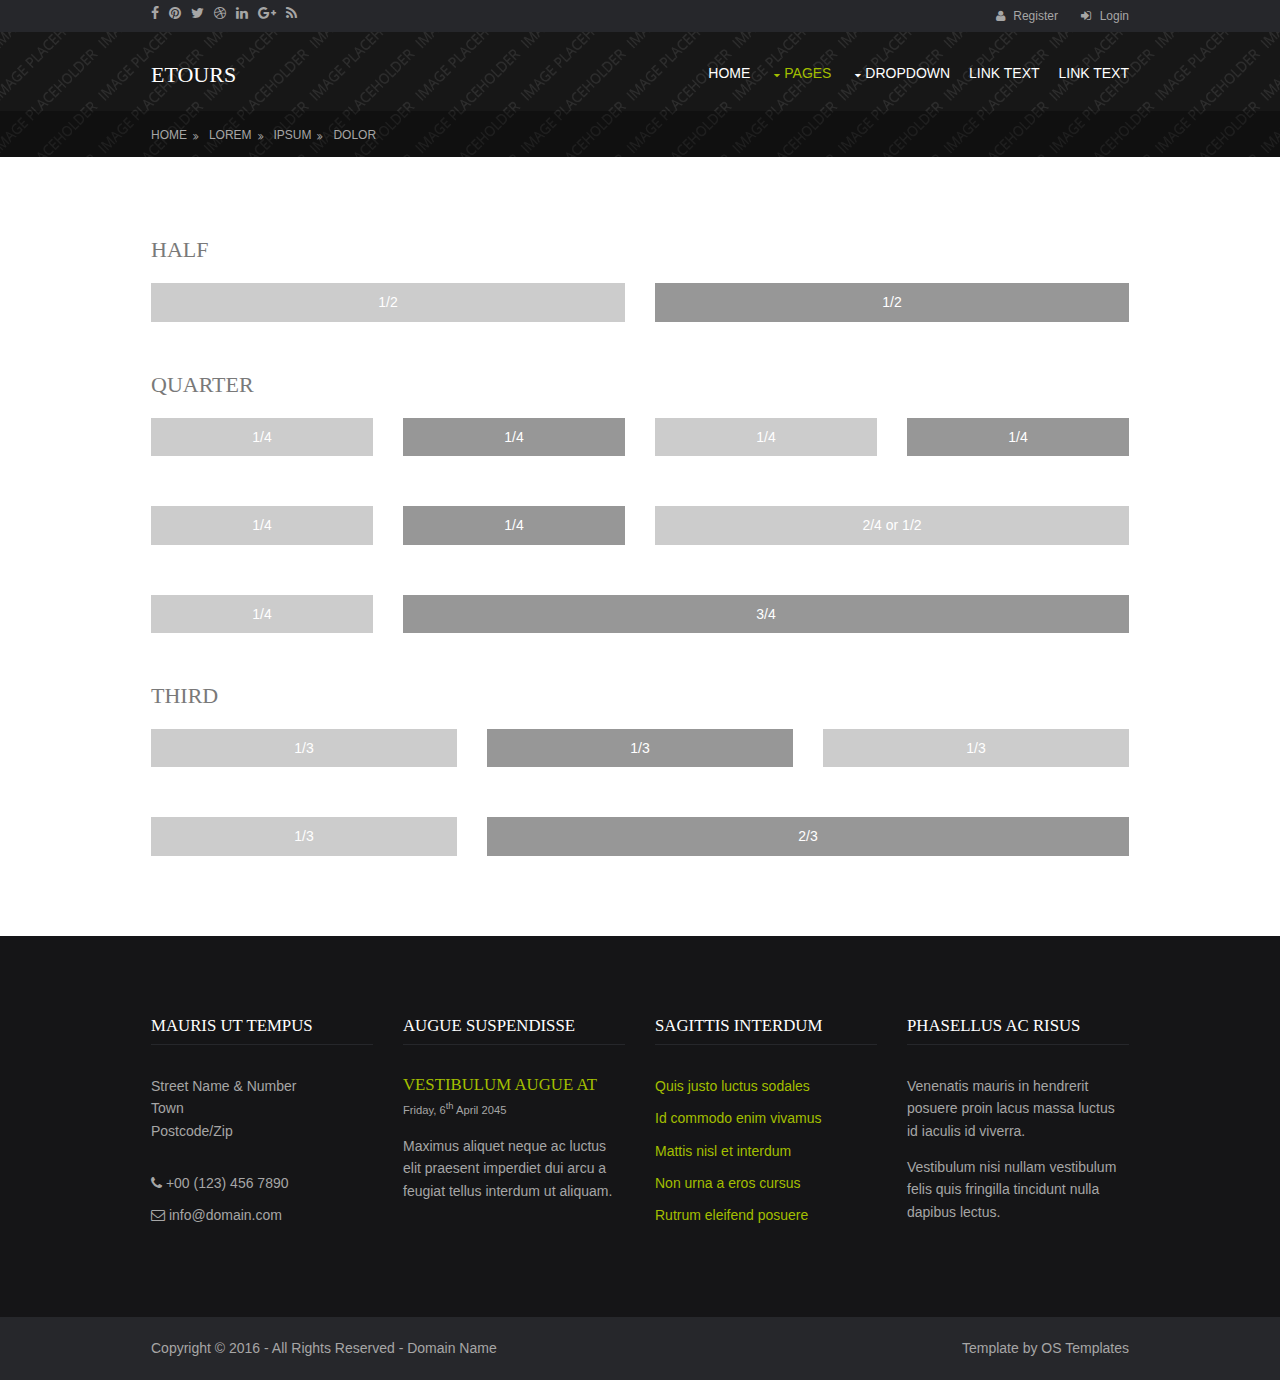
<file: static/pages/basic-grid.html>
<!DOCTYPE html>
<!--
Template Name: Etours
Author: <a href="http://www.os-templates.com/">OS Templates</a>
Author URI: http://www.os-templates.com/
Licence: Free to use under our free template licence terms
Licence URI: http://www.os-templates.com/template-terms
-->
<html>
<head>
<title>Etours | Pages | Basic Grid</title>
<meta charset="utf-8">
<meta name="viewport" content="width=device-width, initial-scale=1.0, maximum-scale=1.0, user-scalable=no">
<link href="../layout/styles/layout.css" rel="stylesheet" type="text/css" media="all">
<style type="text/css">
/* DEMO ONLY */
.container .demo{text-align:center;}
.container .demo div{padding:8px 0;}
.container .demo div:nth-child(odd){color:#FFFFFF; background:#CCCCCC;}
.container .demo div:nth-child(even){color:#FFFFFF; background:#979797;}
@media screen and (max-width:900px){.container .demo div{margin-bottom:0;}}
/* DEMO ONLY */
</style>
</head>
<body id="top">
<!-- ################################################################################################ -->
<!-- ################################################################################################ -->
<!-- ################################################################################################ -->
<div class="wrapper row0">
  <div id="topbar" class="hoc clear"> 
    <!-- ################################################################################################ -->
    <div class="fl_left">
      <ul class="faico clear">
        <li><a class="faicon-facebook" href="#"><i class="fa fa-facebook"></i></a></li>
        <li><a class="faicon-pinterest" href="#"><i class="fa fa-pinterest"></i></a></li>
        <li><a class="faicon-twitter" href="#"><i class="fa fa-twitter"></i></a></li>
        <li><a class="faicon-dribble" href="#"><i class="fa fa-dribbble"></i></a></li>
        <li><a class="faicon-linkedin" href="#"><i class="fa fa-linkedin"></i></a></li>
        <li><a class="faicon-google-plus" href="#"><i class="fa fa-google-plus"></i></a></li>
        <li><a class="faicon-rss" href="#"><i class="fa fa-rss"></i></a></li>
      </ul>
    </div>
    <div class="fl_right">
      <ul class="nospace inline pushright">
        <li><i class="fa fa-user"></i> <a href="#">Register</a></li>
        <li><i class="fa fa-sign-in"></i> <a href="#">Login</a></li>
      </ul>
    </div>
    <!-- ################################################################################################ -->
  </div>
</div>
<!-- ################################################################################################ -->
<!-- ################################################################################################ -->
<!-- ################################################################################################ -->
<!-- Top Background Image Wrapper -->
<div class="bgded overlay" style="background-image:url('../images/demo/backgrounds/01.png');"> 
  <!-- ################################################################################################ -->
  <div class="wrapper row1">
    <header id="header" class="hoc clear"> 
      <!-- ################################################################################################ -->
      <div id="logo" class="fl_left">
        <h1><a href="../index.html">Etours</a></h1>
      </div>
      <nav id="mainav" class="fl_right">
        <ul class="clear">
          <li><a href="../index.html">Home</a></li>
          <li class="active"><a class="drop" href="#">Pages</a>
            <ul>
              <li><a href="gallery.html">Gallery</a></li>
              <li><a href="full-width.html">Full Width</a></li>
              <li><a href="sidebar-left.html">Sidebar Left</a></li>
              <li><a href="sidebar-right.html">Sidebar Right</a></li>
              <li class="active"><a href="basic-grid.html">Basic Grid</a></li>
            </ul>
          </li>
          <li><a class="drop" href="#">Dropdown</a>
            <ul>
              <li><a href="#">Level 2</a></li>
              <li><a class="drop" href="#">Level 2 + Drop</a>
                <ul>
                  <li><a href="#">Level 3</a></li>
                  <li><a href="#">Level 3</a></li>
                  <li><a href="#">Level 3</a></li>
                </ul>
              </li>
              <li><a href="#">Level 2</a></li>
            </ul>
          </li>
          <li><a href="#">Link Text</a></li>
          <li><a href="#">Link Text</a></li>
        </ul>
      </nav>
      <!-- ################################################################################################ -->
    </header>
  </div>
  <!-- ################################################################################################ -->
  <!-- ################################################################################################ -->
  <!-- ################################################################################################ -->
  <div class="wrapper row2">
    <div id="breadcrumb" class="hoc clear"> 
      <!-- ################################################################################################ -->
      <ul>
        <li><a href="#">Home</a></li>
        <li><a href="#">Lorem</a></li>
        <li><a href="#">Ipsum</a></li>
        <li><a href="#">Dolor</a></li>
      </ul>
      <!-- ################################################################################################ -->
    </div>
  </div>
  <!-- ################################################################################################ -->
</div>
<!-- End Top Background Image Wrapper -->
<!-- ################################################################################################ -->
<!-- ################################################################################################ -->
<!-- ################################################################################################ -->
<div class="wrapper row3">
  <main class="hoc container clear"> 
    <!-- main body -->
    <!-- ################################################################################################ -->
    <div class="content"> 
      <!-- ################################################################################################ -->
      <h2>Half</h2>
      <!-- ################################################################################################ -->
      <div class="group btmspace-50 demo">
        <div class="one_half first">1/2</div>
        <div class="one_half">1/2</div>
      </div>
      <!-- ################################################################################################ -->
      <h2>Quarter</h2>
      <!-- ################################################################################################ -->
      <div class="group btmspace-50 demo">
        <div class="one_quarter first">1/4</div>
        <div class="one_quarter">1/4</div>
        <div class="one_quarter">1/4</div>
        <div class="one_quarter">1/4</div>
      </div>
      <div class="group btmspace-50 demo">
        <div class="one_quarter first">1/4</div>
        <div class="one_quarter">1/4</div>
        <div class="two_quarter">2/4 or 1/2</div>
      </div>
      <div class="group btmspace-50 demo">
        <div class="one_quarter first">1/4</div>
        <div class="three_quarter">3/4</div>
      </div>
      <!-- ################################################################################################ -->
      <h2>Third</h2>
      <!-- ################################################################################################ -->
      <div class="group btmspace-50 demo">
        <div class="one_third first">1/3</div>
        <div class="one_third">1/3</div>
        <div class="one_third">1/3</div>
      </div>
      <div class="group demo">
        <div class="one_third first">1/3</div>
        <div class="two_third">2/3</div>
      </div>
      <!-- ################################################################################################ -->
    </div>
    <!-- ################################################################################################ -->
    <!-- / main body -->
    <div class="clear"></div>
  </main>
</div>
<!-- ################################################################################################ -->
<!-- ################################################################################################ -->
<!-- ################################################################################################ -->
<div class="wrapper row4">
  <footer id="footer" class="hoc clear"> 
    <!-- ################################################################################################ -->
    <div class="one_quarter first">
      <h6 class="title">Mauris ut tempus</h6>
      <address class="btmspace-30">
      Street Name &amp; Number<br>
      Town<br>
      Postcode/Zip
      </address>
      <ul class="nospace">
        <li class="btmspace-10"><i class="fa fa-phone"></i> +00 (123) 456 7890</li>
        <li><i class="fa fa-envelope-o"></i> info@domain.com</li>
      </ul>
    </div>
    <div class="one_quarter">
      <h6 class="title">Augue suspendisse</h6>
      <article>
        <h2 class="nospace font-x1"><a href="#">Vestibulum augue at</a></h2>
        <time class="font-xs" datetime="2045-04-06">Friday, 6<sup>th</sup> April 2045</time>
        <p>Maximus aliquet neque ac luctus elit praesent imperdiet dui arcu a feugiat tellus interdum ut aliquam.</p>
      </article>
    </div>
    <div class="one_quarter">
      <h6 class="title">Sagittis interdum</h6>
      <ul class="nospace linklist">
        <li><a href="#">Quis justo luctus sodales</a></li>
        <li><a href="#">Id commodo enim vivamus</a></li>
        <li><a href="#">Mattis nisl et interdum</a></li>
        <li><a href="#">Non urna a eros cursus</a></li>
        <li><a href="#">Rutrum eleifend posuere</a></li>
      </ul>
    </div>
    <div class="one_quarter">
      <h6 class="title">Phasellus ac risus</h6>
      <p>Venenatis mauris in hendrerit posuere proin lacus massa luctus id iaculis id viverra.</p>
      <p>Vestibulum nisi nullam vestibulum felis quis fringilla tincidunt nulla dapibus lectus.</p>
    </div>
    <!-- ################################################################################################ -->
  </footer>
</div>
<!-- ################################################################################################ -->
<!-- ################################################################################################ -->
<!-- ################################################################################################ -->
<div class="wrapper row5">
  <div id="copyright" class="hoc clear"> 
    <!-- ################################################################################################ -->
    <p class="fl_left">Copyright &copy; 2016 - All Rights Reserved - <a href="#">Domain Name</a></p>
    <p class="fl_right">Template by <a target="_blank" href="http://www.os-templates.com/" title="Free Website Templates">OS Templates</a></p>
    <!-- ################################################################################################ -->
  </div>
</div>
<!-- ################################################################################################ -->
<!-- ################################################################################################ -->
<!-- ################################################################################################ -->
<a id="backtotop" href="#top"><i class="fa fa-chevron-up"></i></a>
<!-- JAVASCRIPTS -->
<script src="../layout/scripts/jquery.min.js"></script>
<script src="../layout/scripts/jquery.backtotop.js"></script>
<script src="../layout/scripts/jquery.mobilemenu.js"></script>
</body>
</html>
</file>
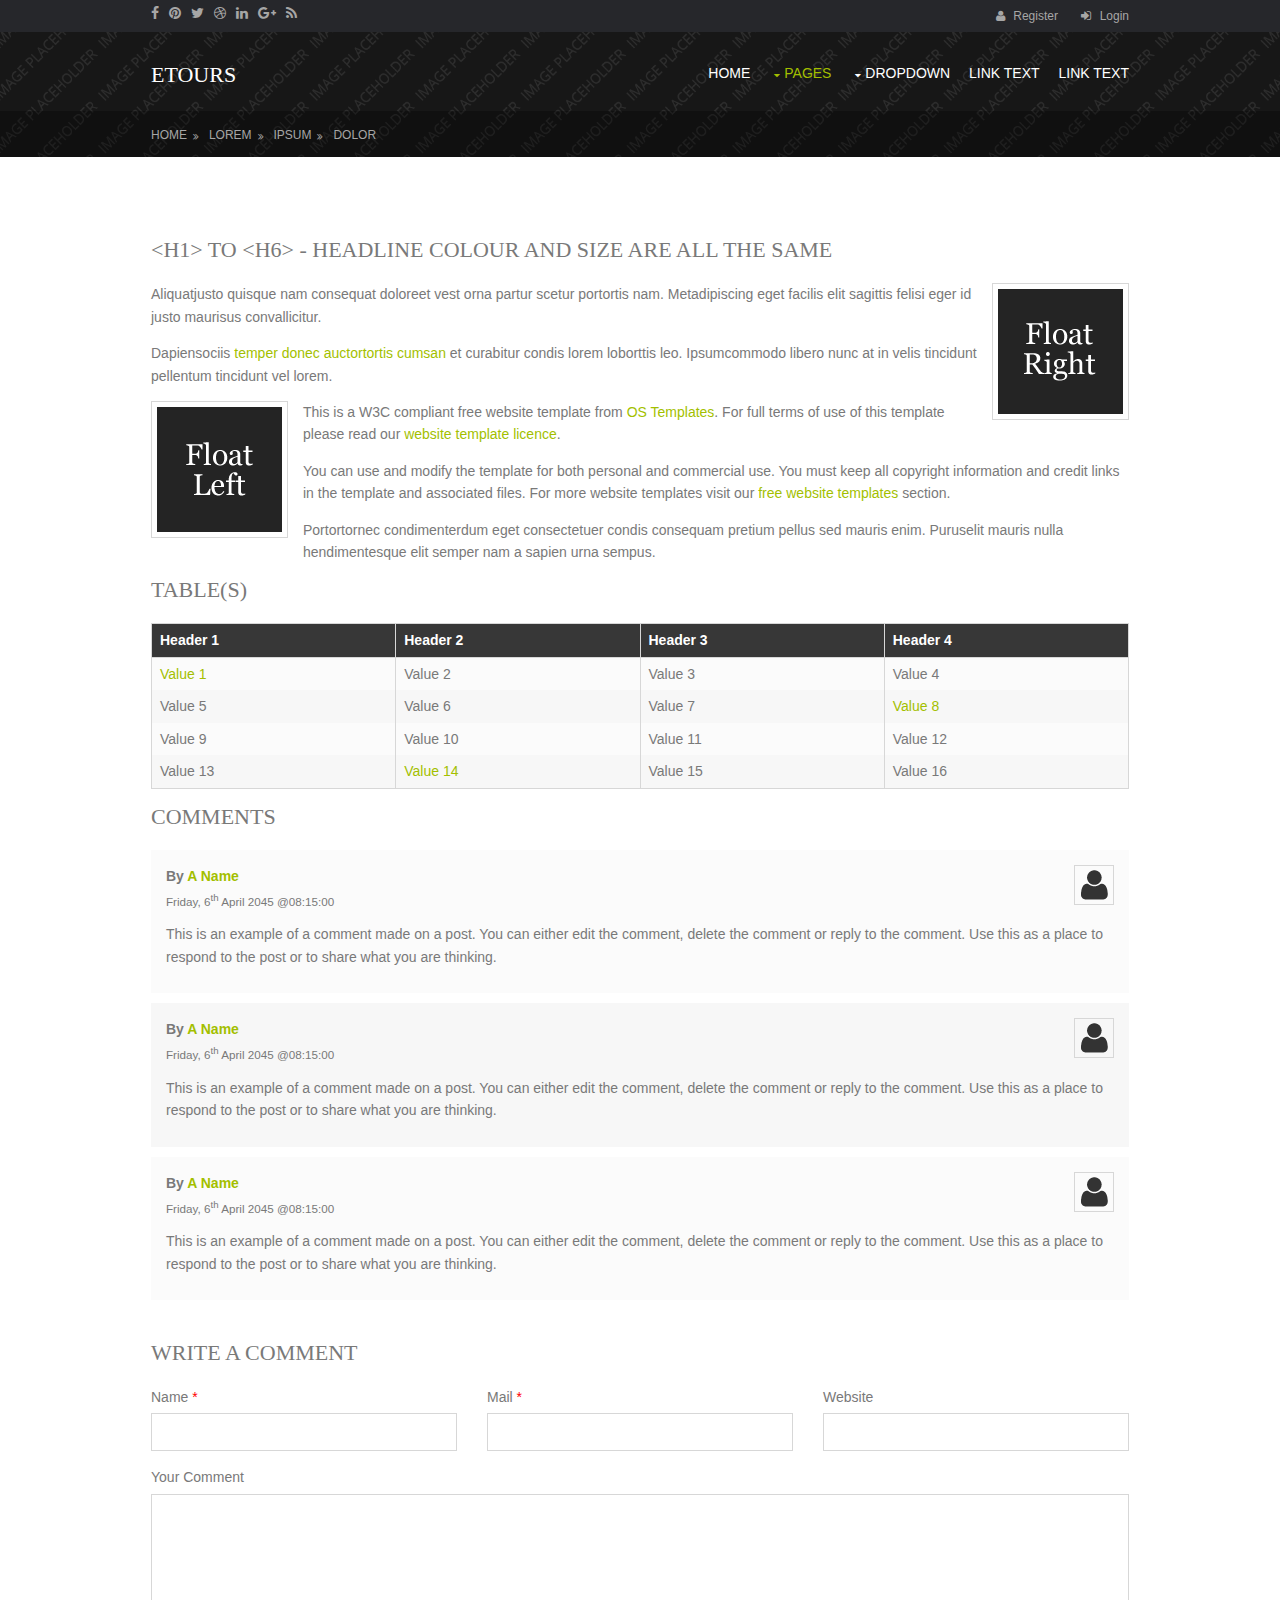
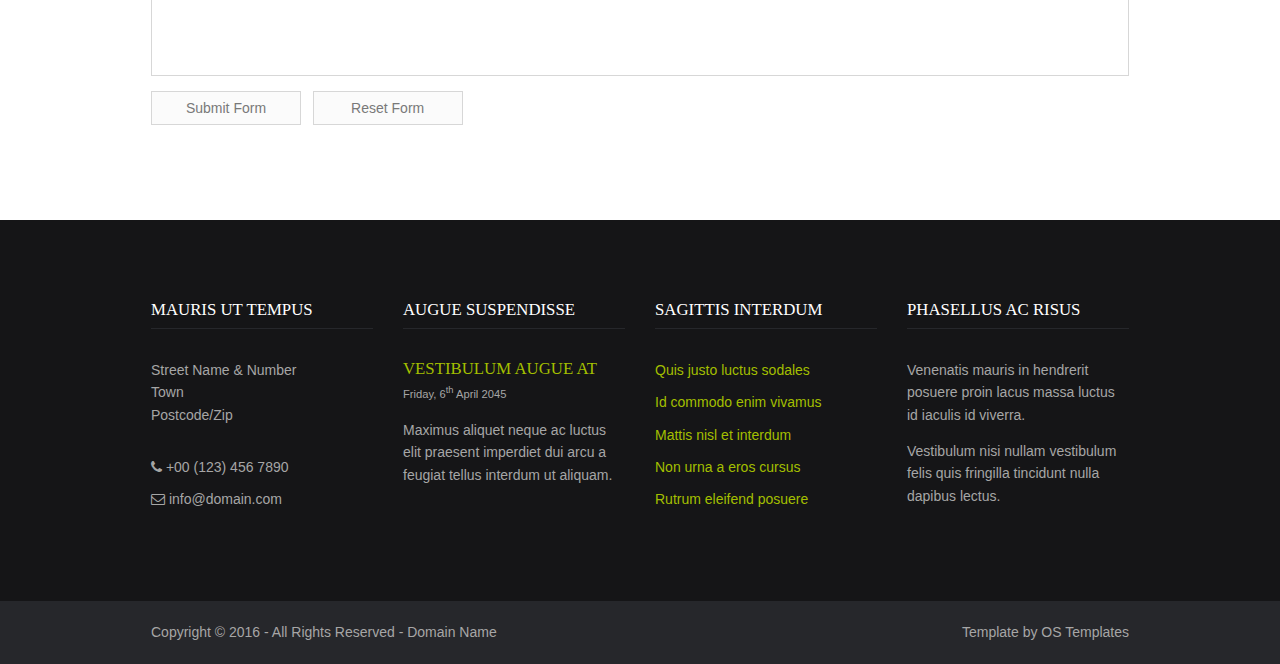
<file: static/pages/full-width.html>
<!DOCTYPE html>
<!--
Template Name: Etours
Author: <a href="http://www.os-templates.com/">OS Templates</a>
Author URI: http://www.os-templates.com/
Licence: Free to use under our free template licence terms
Licence URI: http://www.os-templates.com/template-terms
-->
<html>
<head>
<title>Etours | Pages | Full Width</title>
<meta charset="utf-8">
<meta name="viewport" content="width=device-width, initial-scale=1.0, maximum-scale=1.0, user-scalable=no">
<link href="../layout/styles/layout.css" rel="stylesheet" type="text/css" media="all">
</head>
<body id="top">
<!-- ################################################################################################ -->
<!-- ################################################################################################ -->
<!-- ################################################################################################ -->
<div class="wrapper row0">
  <div id="topbar" class="hoc clear"> 
    <!-- ################################################################################################ -->
    <div class="fl_left">
      <ul class="faico clear">
        <li><a class="faicon-facebook" href="#"><i class="fa fa-facebook"></i></a></li>
        <li><a class="faicon-pinterest" href="#"><i class="fa fa-pinterest"></i></a></li>
        <li><a class="faicon-twitter" href="#"><i class="fa fa-twitter"></i></a></li>
        <li><a class="faicon-dribble" href="#"><i class="fa fa-dribbble"></i></a></li>
        <li><a class="faicon-linkedin" href="#"><i class="fa fa-linkedin"></i></a></li>
        <li><a class="faicon-google-plus" href="#"><i class="fa fa-google-plus"></i></a></li>
        <li><a class="faicon-rss" href="#"><i class="fa fa-rss"></i></a></li>
      </ul>
    </div>
    <div class="fl_right">
      <ul class="nospace inline pushright">
        <li><i class="fa fa-user"></i> <a href="#">Register</a></li>
        <li><i class="fa fa-sign-in"></i> <a href="#">Login</a></li>
      </ul>
    </div>
    <!-- ################################################################################################ -->
  </div>
</div>
<!-- ################################################################################################ -->
<!-- ################################################################################################ -->
<!-- ################################################################################################ -->
<!-- Top Background Image Wrapper -->
<div class="bgded overlay" style="background-image:url('../images/demo/backgrounds/01.png');"> 
  <!-- ################################################################################################ -->
  <div class="wrapper row1">
    <header id="header" class="hoc clear"> 
      <!-- ################################################################################################ -->
      <div id="logo" class="fl_left">
        <h1><a href="../index.html">Etours</a></h1>
      </div>
      <nav id="mainav" class="fl_right">
        <ul class="clear">
          <li><a href="../index.html">Home</a></li>
          <li class="active"><a class="drop" href="#">Pages</a>
            <ul>
              <li><a href="gallery.html">Gallery</a></li>
              <li class="active"><a href="full-width.html">Full Width</a></li>
              <li><a href="sidebar-left.html">Sidebar Left</a></li>
              <li><a href="sidebar-right.html">Sidebar Right</a></li>
              <li><a href="basic-grid.html">Basic Grid</a></li>
            </ul>
          </li>
          <li><a class="drop" href="#">Dropdown</a>
            <ul>
              <li><a href="#">Level 2</a></li>
              <li><a class="drop" href="#">Level 2 + Drop</a>
                <ul>
                  <li><a href="#">Level 3</a></li>
                  <li><a href="#">Level 3</a></li>
                  <li><a href="#">Level 3</a></li>
                </ul>
              </li>
              <li><a href="#">Level 2</a></li>
            </ul>
          </li>
          <li><a href="#">Link Text</a></li>
          <li><a href="#">Link Text</a></li>
        </ul>
      </nav>
      <!-- ################################################################################################ -->
    </header>
  </div>
  <!-- ################################################################################################ -->
  <!-- ################################################################################################ -->
  <!-- ################################################################################################ -->
  <div class="wrapper row2">
    <div id="breadcrumb" class="hoc clear"> 
      <!-- ################################################################################################ -->
      <ul>
        <li><a href="#">Home</a></li>
        <li><a href="#">Lorem</a></li>
        <li><a href="#">Ipsum</a></li>
        <li><a href="#">Dolor</a></li>
      </ul>
      <!-- ################################################################################################ -->
    </div>
  </div>
  <!-- ################################################################################################ -->
</div>
<!-- End Top Background Image Wrapper -->
<!-- ################################################################################################ -->
<!-- ################################################################################################ -->
<!-- ################################################################################################ -->
<div class="wrapper row3">
  <main class="hoc container clear"> 
    <!-- main body -->
    <!-- ################################################################################################ -->
    <div class="content"> 
      <!-- ################################################################################################ -->
      <h1>&lt;h1&gt; to &lt;h6&gt; - Headline Colour and Size Are All The Same</h1>
      <img class="imgr borderedbox inspace-5" src="../images/demo/imgr.gif" alt="">
      <p>Aliquatjusto quisque nam consequat doloreet vest orna partur scetur portortis nam. Metadipiscing eget facilis elit sagittis felisi eger id justo maurisus convallicitur.</p>
      <p>Dapiensociis <a href="#">temper donec auctortortis cumsan</a> et curabitur condis lorem loborttis leo. Ipsumcommodo libero nunc at in velis tincidunt pellentum tincidunt vel lorem.</p>
      <img class="imgl borderedbox inspace-5" src="../images/demo/imgl.gif" alt="">
      <p>This is a W3C compliant free website template from <a href="http://www.os-templates.com/" title="Free Website Templates">OS Templates</a>. For full terms of use of this template please read our <a href="http://www.os-templates.com/template-terms">website template licence</a>.</p>
      <p>You can use and modify the template for both personal and commercial use. You must keep all copyright information and credit links in the template and associated files. For more website templates visit our <a href="http://www.os-templates.com/">free website templates</a> section.</p>
      <p>Portortornec condimenterdum eget consectetuer condis consequam pretium pellus sed mauris enim. Puruselit mauris nulla hendimentesque elit semper nam a sapien urna sempus.</p>
      <h1>Table(s)</h1>
      <div class="scrollable">
        <table>
          <thead>
            <tr>
              <th>Header 1</th>
              <th>Header 2</th>
              <th>Header 3</th>
              <th>Header 4</th>
            </tr>
          </thead>
          <tbody>
            <tr>
              <td><a href="#">Value 1</a></td>
              <td>Value 2</td>
              <td>Value 3</td>
              <td>Value 4</td>
            </tr>
            <tr>
              <td>Value 5</td>
              <td>Value 6</td>
              <td>Value 7</td>
              <td><a href="#">Value 8</a></td>
            </tr>
            <tr>
              <td>Value 9</td>
              <td>Value 10</td>
              <td>Value 11</td>
              <td>Value 12</td>
            </tr>
            <tr>
              <td>Value 13</td>
              <td><a href="#">Value 14</a></td>
              <td>Value 15</td>
              <td>Value 16</td>
            </tr>
          </tbody>
        </table>
      </div>
      <div id="comments">
        <h2>Comments</h2>
        <ul>
          <li>
            <article>
              <header>
                <figure class="avatar"><img src="../images/demo/avatar.png" alt=""></figure>
                <address>
                By <a href="#">A Name</a>
                </address>
                <time datetime="2045-04-06T08:15+00:00">Friday, 6<sup>th</sup> April 2045 @08:15:00</time>
              </header>
              <div class="comcont">
                <p>This is an example of a comment made on a post. You can either edit the comment, delete the comment or reply to the comment. Use this as a place to respond to the post or to share what you are thinking.</p>
              </div>
            </article>
          </li>
          <li>
            <article>
              <header>
                <figure class="avatar"><img src="../images/demo/avatar.png" alt=""></figure>
                <address>
                By <a href="#">A Name</a>
                </address>
                <time datetime="2045-04-06T08:15+00:00">Friday, 6<sup>th</sup> April 2045 @08:15:00</time>
              </header>
              <div class="comcont">
                <p>This is an example of a comment made on a post. You can either edit the comment, delete the comment or reply to the comment. Use this as a place to respond to the post or to share what you are thinking.</p>
              </div>
            </article>
          </li>
          <li>
            <article>
              <header>
                <figure class="avatar"><img src="../images/demo/avatar.png" alt=""></figure>
                <address>
                By <a href="#">A Name</a>
                </address>
                <time datetime="2045-04-06T08:15+00:00">Friday, 6<sup>th</sup> April 2045 @08:15:00</time>
              </header>
              <div class="comcont">
                <p>This is an example of a comment made on a post. You can either edit the comment, delete the comment or reply to the comment. Use this as a place to respond to the post or to share what you are thinking.</p>
              </div>
            </article>
          </li>
        </ul>
        <h2>Write A Comment</h2>
        <form action="#" method="post">
          <div class="one_third first">
            <label for="name">Name <span>*</span></label>
            <input type="text" name="name" id="name" value="" size="22" required>
          </div>
          <div class="one_third">
            <label for="email">Mail <span>*</span></label>
            <input type="email" name="email" id="email" value="" size="22" required>
          </div>
          <div class="one_third">
            <label for="url">Website</label>
            <input type="url" name="url" id="url" value="" size="22">
          </div>
          <div class="block clear">
            <label for="comment">Your Comment</label>
            <textarea name="comment" id="comment" cols="25" rows="10"></textarea>
          </div>
          <div>
            <input type="submit" name="submit" value="Submit Form">
            &nbsp;
            <input type="reset" name="reset" value="Reset Form">
          </div>
        </form>
      </div>
      <!-- ################################################################################################ -->
    </div>
    <!-- ################################################################################################ -->
    <!-- / main body -->
    <div class="clear"></div>
  </main>
</div>
<!-- ################################################################################################ -->
<!-- ################################################################################################ -->
<!-- ################################################################################################ -->
<div class="wrapper row4">
  <footer id="footer" class="hoc clear"> 
    <!-- ################################################################################################ -->
    <div class="one_quarter first">
      <h6 class="title">Mauris ut tempus</h6>
      <address class="btmspace-30">
      Street Name &amp; Number<br>
      Town<br>
      Postcode/Zip
      </address>
      <ul class="nospace">
        <li class="btmspace-10"><i class="fa fa-phone"></i> +00 (123) 456 7890</li>
        <li><i class="fa fa-envelope-o"></i> info@domain.com</li>
      </ul>
    </div>
    <div class="one_quarter">
      <h6 class="title">Augue suspendisse</h6>
      <article>
        <h2 class="nospace font-x1"><a href="#">Vestibulum augue at</a></h2>
        <time class="font-xs" datetime="2045-04-06">Friday, 6<sup>th</sup> April 2045</time>
        <p>Maximus aliquet neque ac luctus elit praesent imperdiet dui arcu a feugiat tellus interdum ut aliquam.</p>
      </article>
    </div>
    <div class="one_quarter">
      <h6 class="title">Sagittis interdum</h6>
      <ul class="nospace linklist">
        <li><a href="#">Quis justo luctus sodales</a></li>
        <li><a href="#">Id commodo enim vivamus</a></li>
        <li><a href="#">Mattis nisl et interdum</a></li>
        <li><a href="#">Non urna a eros cursus</a></li>
        <li><a href="#">Rutrum eleifend posuere</a></li>
      </ul>
    </div>
    <div class="one_quarter">
      <h6 class="title">Phasellus ac risus</h6>
      <p>Venenatis mauris in hendrerit posuere proin lacus massa luctus id iaculis id viverra.</p>
      <p>Vestibulum nisi nullam vestibulum felis quis fringilla tincidunt nulla dapibus lectus.</p>
    </div>
    <!-- ################################################################################################ -->
  </footer>
</div>
<!-- ################################################################################################ -->
<!-- ################################################################################################ -->
<!-- ################################################################################################ -->
<div class="wrapper row5">
  <div id="copyright" class="hoc clear"> 
    <!-- ################################################################################################ -->
    <p class="fl_left">Copyright &copy; 2016 - All Rights Reserved - <a href="#">Domain Name</a></p>
    <p class="fl_right">Template by <a target="_blank" href="http://www.os-templates.com/" title="Free Website Templates">OS Templates</a></p>
    <!-- ################################################################################################ -->
  </div>
</div>
<!-- ################################################################################################ -->
<!-- ################################################################################################ -->
<!-- ################################################################################################ -->
<a id="backtotop" href="#top"><i class="fa fa-chevron-up"></i></a>
<!-- JAVASCRIPTS -->
<script src="../layout/scripts/jquery.min.js"></script>
<script src="../layout/scripts/jquery.backtotop.js"></script>
<script src="../layout/scripts/jquery.mobilemenu.js"></script>
</body>
</html>
</file>
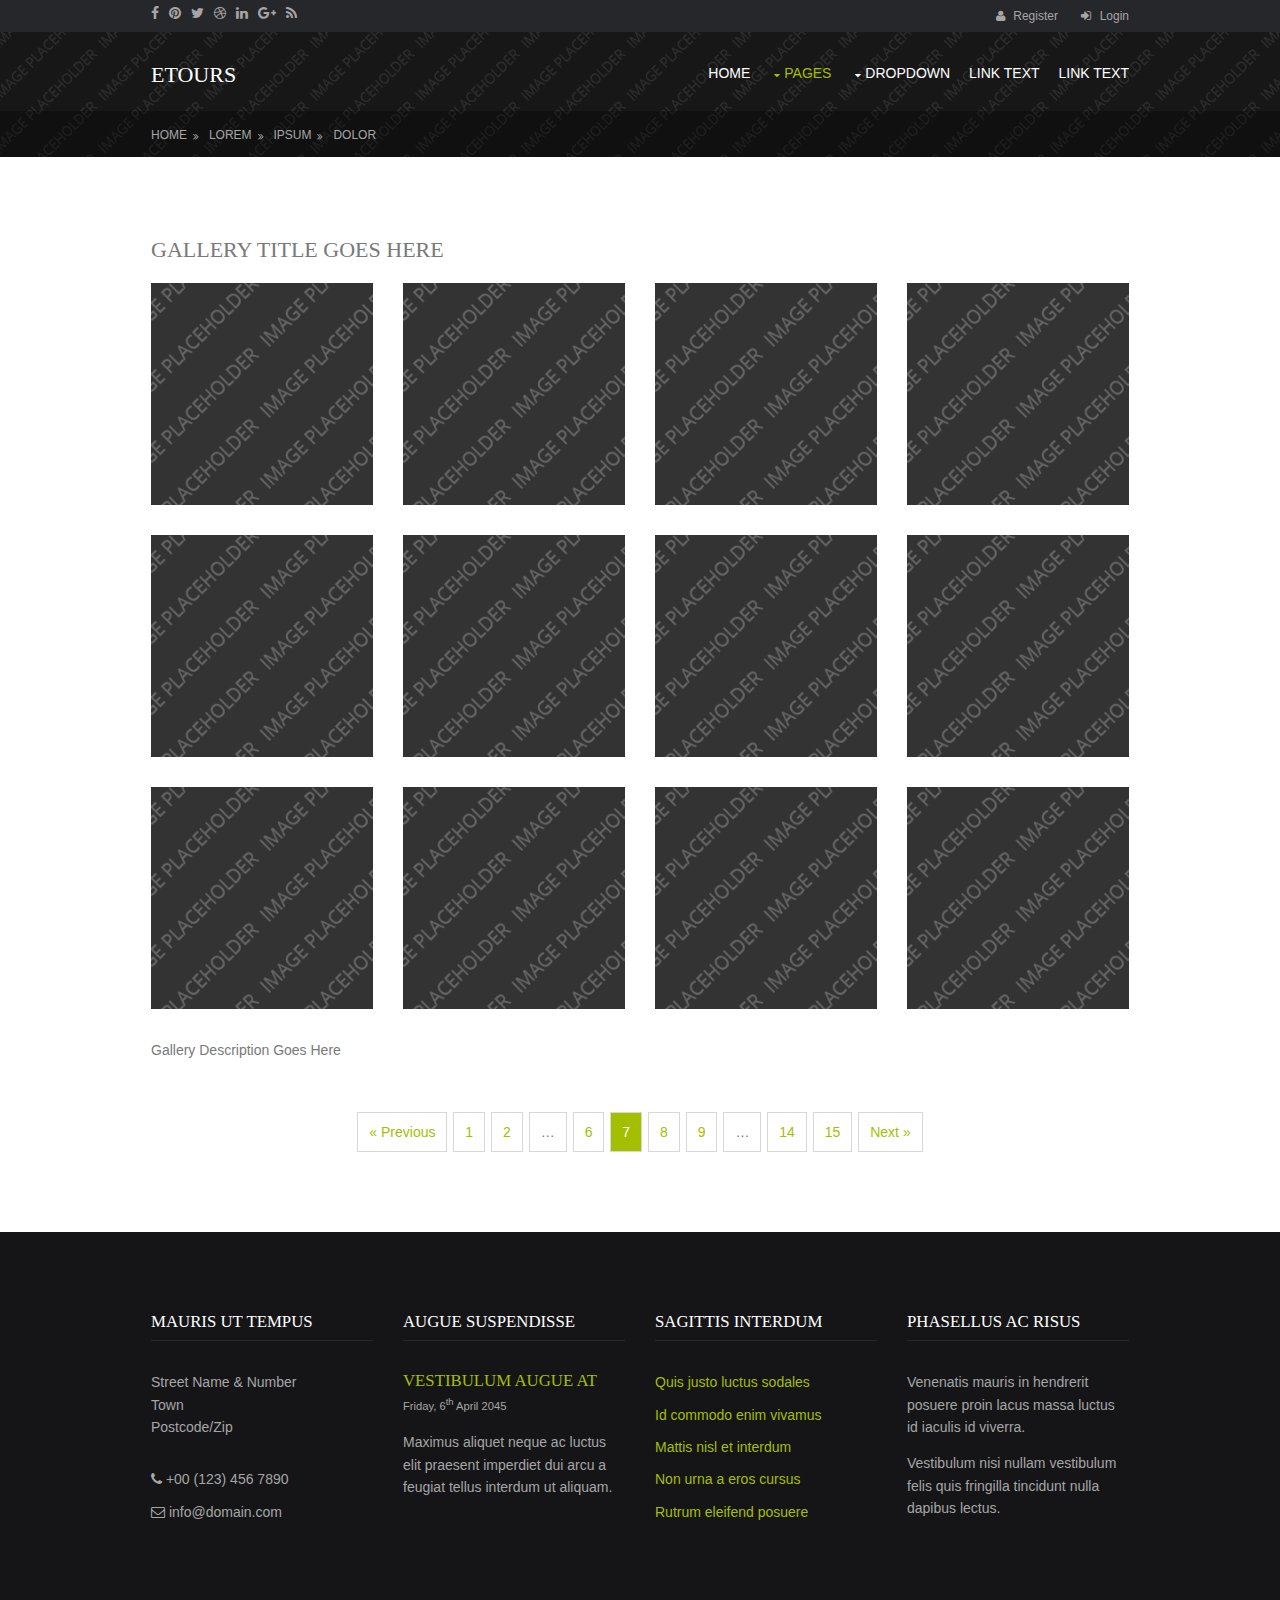
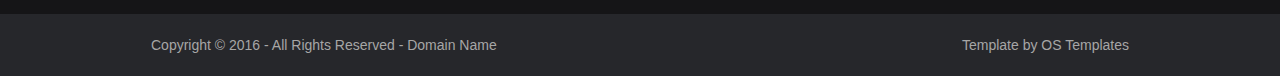
<file: static/pages/gallery.html>
<!DOCTYPE html>
<!--
Template Name: Etours
Author: <a href="http://www.os-templates.com/">OS Templates</a>
Author URI: http://www.os-templates.com/
Licence: Free to use under our free template licence terms
Licence URI: http://www.os-templates.com/template-terms
-->
<html>
<head>
<title>Etours | Pages | Gallery</title>
<meta charset="utf-8">
<meta name="viewport" content="width=device-width, initial-scale=1.0, maximum-scale=1.0, user-scalable=no">
<link href="../layout/styles/layout.css" rel="stylesheet" type="text/css" media="all">
</head>
<body id="top">
<!-- ################################################################################################ -->
<!-- ################################################################################################ -->
<!-- ################################################################################################ -->
<div class="wrapper row0">
  <div id="topbar" class="hoc clear"> 
    <!-- ################################################################################################ -->
    <div class="fl_left">
      <ul class="faico clear">
        <li><a class="faicon-facebook" href="#"><i class="fa fa-facebook"></i></a></li>
        <li><a class="faicon-pinterest" href="#"><i class="fa fa-pinterest"></i></a></li>
        <li><a class="faicon-twitter" href="#"><i class="fa fa-twitter"></i></a></li>
        <li><a class="faicon-dribble" href="#"><i class="fa fa-dribbble"></i></a></li>
        <li><a class="faicon-linkedin" href="#"><i class="fa fa-linkedin"></i></a></li>
        <li><a class="faicon-google-plus" href="#"><i class="fa fa-google-plus"></i></a></li>
        <li><a class="faicon-rss" href="#"><i class="fa fa-rss"></i></a></li>
      </ul>
    </div>
    <div class="fl_right">
      <ul class="nospace inline pushright">
        <li><i class="fa fa-user"></i> <a href="#">Register</a></li>
        <li><i class="fa fa-sign-in"></i> <a href="#">Login</a></li>
      </ul>
    </div>
    <!-- ################################################################################################ -->
  </div>
</div>
<!-- ################################################################################################ -->
<!-- ################################################################################################ -->
<!-- ################################################################################################ -->
<!-- Top Background Image Wrapper -->
<div class="bgded overlay" style="background-image:url('../images/demo/backgrounds/01.png');"> 
  <!-- ################################################################################################ -->
  <div class="wrapper row1">
    <header id="header" class="hoc clear"> 
      <!-- ################################################################################################ -->
      <div id="logo" class="fl_left">
        <h1><a href="../index.html">Etours</a></h1>
      </div>
      <nav id="mainav" class="fl_right">
        <ul class="clear">
          <li><a href="../index.html">Home</a></li>
          <li class="active"><a class="drop" href="#">Pages</a>
            <ul>
              <li class="active"><a href="gallery.html">Gallery</a></li>
              <li><a href="full-width.html">Full Width</a></li>
              <li><a href="sidebar-left.html">Sidebar Left</a></li>
              <li><a href="sidebar-right.html">Sidebar Right</a></li>
              <li><a href="basic-grid.html">Basic Grid</a></li>
            </ul>
          </li>
          <li><a class="drop" href="#">Dropdown</a>
            <ul>
              <li><a href="#">Level 2</a></li>
              <li><a class="drop" href="#">Level 2 + Drop</a>
                <ul>
                  <li><a href="#">Level 3</a></li>
                  <li><a href="#">Level 3</a></li>
                  <li><a href="#">Level 3</a></li>
                </ul>
              </li>
              <li><a href="#">Level 2</a></li>
            </ul>
          </li>
          <li><a href="#">Link Text</a></li>
          <li><a href="#">Link Text</a></li>
        </ul>
      </nav>
      <!-- ################################################################################################ -->
    </header>
  </div>
  <!-- ################################################################################################ -->
  <!-- ################################################################################################ -->
  <!-- ################################################################################################ -->
  <div class="wrapper row2">
    <div id="breadcrumb" class="hoc clear"> 
      <!-- ################################################################################################ -->
      <ul>
        <li><a href="#">Home</a></li>
        <li><a href="#">Lorem</a></li>
        <li><a href="#">Ipsum</a></li>
        <li><a href="#">Dolor</a></li>
      </ul>
      <!-- ################################################################################################ -->
    </div>
  </div>
  <!-- ################################################################################################ -->
</div>
<!-- End Top Background Image Wrapper -->
<!-- ################################################################################################ -->
<!-- ################################################################################################ -->
<!-- ################################################################################################ -->
<div class="wrapper row3">
  <main class="hoc container clear"> 
    <!-- main body -->
    <!-- ################################################################################################ -->
    <div class="content"> 
      <!-- ################################################################################################ -->
      <div id="gallery">
        <figure>
          <header class="heading">Gallery Title Goes Here</header>
          <ul class="nospace clear">
            <li class="one_quarter first"><a href="#"><img src="../images/demo/gallery/01.png" alt=""></a></li>
            <li class="one_quarter"><a href="#"><img src="../images/demo/gallery/01.png" alt=""></a></li>
            <li class="one_quarter"><a href="#"><img src="../images/demo/gallery/01.png" alt=""></a></li>
            <li class="one_quarter"><a href="#"><img src="../images/demo/gallery/01.png" alt=""></a></li>
            <li class="one_quarter first"><a href="#"><img src="../images/demo/gallery/01.png" alt=""></a></li>
            <li class="one_quarter"><a href="#"><img src="../images/demo/gallery/01.png" alt=""></a></li>
            <li class="one_quarter"><a href="#"><img src="../images/demo/gallery/01.png" alt=""></a></li>
            <li class="one_quarter"><a href="#"><img src="../images/demo/gallery/01.png" alt=""></a></li>
            <li class="one_quarter first"><a href="#"><img src="../images/demo/gallery/01.png" alt=""></a></li>
            <li class="one_quarter"><a href="#"><img src="../images/demo/gallery/01.png" alt=""></a></li>
            <li class="one_quarter"><a href="#"><img src="../images/demo/gallery/01.png" alt=""></a></li>
            <li class="one_quarter"><a href="#"><img src="../images/demo/gallery/01.png" alt=""></a></li>
          </ul>
          <figcaption>Gallery Description Goes Here</figcaption>
        </figure>
      </div>
      <!-- ################################################################################################ -->
      <!-- ################################################################################################ -->
      <nav class="pagination">
        <ul>
          <li><a href="#">&laquo; Previous</a></li>
          <li><a href="#">1</a></li>
          <li><a href="#">2</a></li>
          <li><strong>&hellip;</strong></li>
          <li><a href="#">6</a></li>
          <li class="current"><strong>7</strong></li>
          <li><a href="#">8</a></li>
          <li><a href="#">9</a></li>
          <li><strong>&hellip;</strong></li>
          <li><a href="#">14</a></li>
          <li><a href="#">15</a></li>
          <li><a href="#">Next &raquo;</a></li>
        </ul>
      </nav>
      <!-- ################################################################################################ -->
    </div>
    <!-- ################################################################################################ -->
    <!-- / main body -->
    <div class="clear"></div>
  </main>
</div>
<!-- ################################################################################################ -->
<!-- ################################################################################################ -->
<!-- ################################################################################################ -->
<div class="wrapper row4">
  <footer id="footer" class="hoc clear"> 
    <!-- ################################################################################################ -->
    <div class="one_quarter first">
      <h6 class="title">Mauris ut tempus</h6>
      <address class="btmspace-30">
      Street Name &amp; Number<br>
      Town<br>
      Postcode/Zip
      </address>
      <ul class="nospace">
        <li class="btmspace-10"><i class="fa fa-phone"></i> +00 (123) 456 7890</li>
        <li><i class="fa fa-envelope-o"></i> info@domain.com</li>
      </ul>
    </div>
    <div class="one_quarter">
      <h6 class="title">Augue suspendisse</h6>
      <article>
        <h2 class="nospace font-x1"><a href="#">Vestibulum augue at</a></h2>
        <time class="font-xs" datetime="2045-04-06">Friday, 6<sup>th</sup> April 2045</time>
        <p>Maximus aliquet neque ac luctus elit praesent imperdiet dui arcu a feugiat tellus interdum ut aliquam.</p>
      </article>
    </div>
    <div class="one_quarter">
      <h6 class="title">Sagittis interdum</h6>
      <ul class="nospace linklist">
        <li><a href="#">Quis justo luctus sodales</a></li>
        <li><a href="#">Id commodo enim vivamus</a></li>
        <li><a href="#">Mattis nisl et interdum</a></li>
        <li><a href="#">Non urna a eros cursus</a></li>
        <li><a href="#">Rutrum eleifend posuere</a></li>
      </ul>
    </div>
    <div class="one_quarter">
      <h6 class="title">Phasellus ac risus</h6>
      <p>Venenatis mauris in hendrerit posuere proin lacus massa luctus id iaculis id viverra.</p>
      <p>Vestibulum nisi nullam vestibulum felis quis fringilla tincidunt nulla dapibus lectus.</p>
    </div>
    <!-- ################################################################################################ -->
  </footer>
</div>
<!-- ################################################################################################ -->
<!-- ################################################################################################ -->
<!-- ################################################################################################ -->
<div class="wrapper row5">
  <div id="copyright" class="hoc clear"> 
    <!-- ################################################################################################ -->
    <p class="fl_left">Copyright &copy; 2016 - All Rights Reserved - <a href="#">Domain Name</a></p>
    <p class="fl_right">Template by <a target="_blank" href="http://www.os-templates.com/" title="Free Website Templates">OS Templates</a></p>
    <!-- ################################################################################################ -->
  </div>
</div>
<!-- ################################################################################################ -->
<!-- ################################################################################################ -->
<!-- ################################################################################################ -->
<a id="backtotop" href="#top"><i class="fa fa-chevron-up"></i></a>
<!-- JAVASCRIPTS -->
<script src="../layout/scripts/jquery.min.js"></script>
<script src="../layout/scripts/jquery.backtotop.js"></script>
<script src="../layout/scripts/jquery.mobilemenu.js"></script>
</body>
</html>
</file>
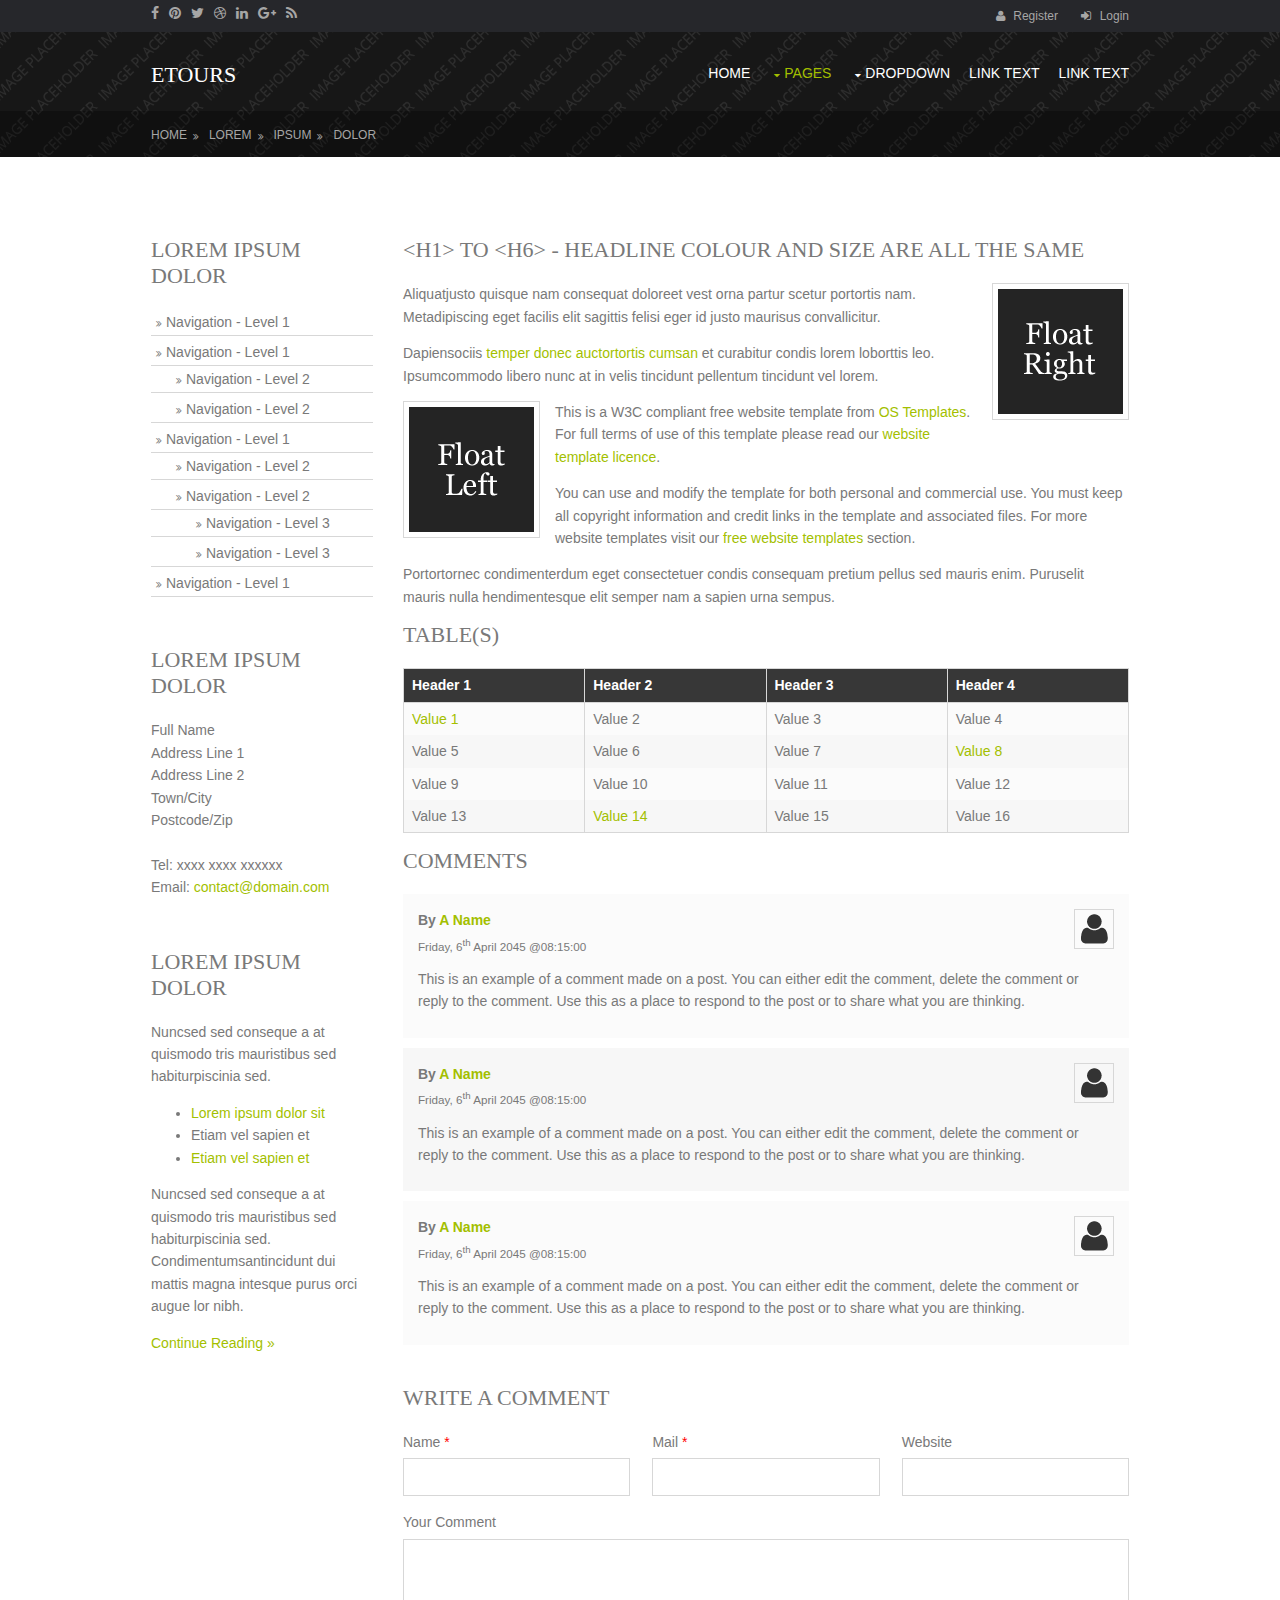
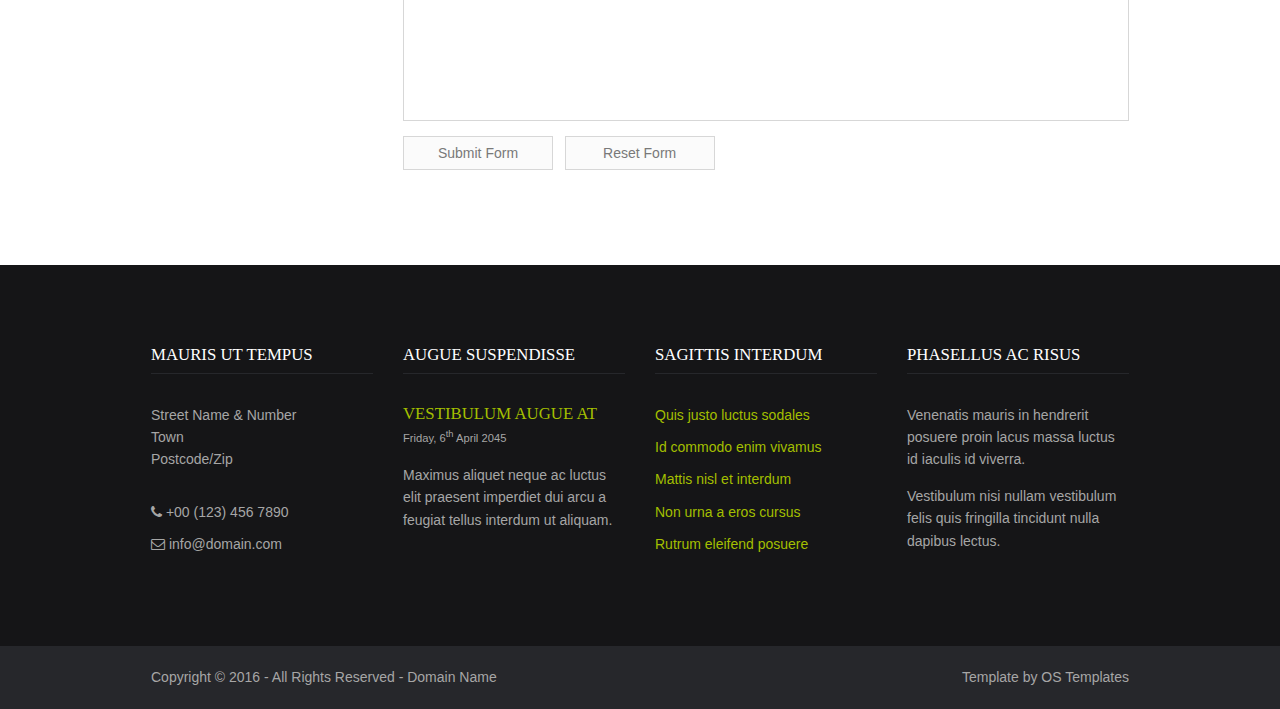
<file: static/pages/sidebar-left.html>
<!DOCTYPE html>
<!--
Template Name: Etours
Author: <a href="http://www.os-templates.com/">OS Templates</a>
Author URI: http://www.os-templates.com/
Licence: Free to use under our free template licence terms
Licence URI: http://www.os-templates.com/template-terms
-->
<html>
<head>
<title>Etours | Pages | Sidebar Left</title>
<meta charset="utf-8">
<meta name="viewport" content="width=device-width, initial-scale=1.0, maximum-scale=1.0, user-scalable=no">
<link href="../layout/styles/layout.css" rel="stylesheet" type="text/css" media="all">
</head>
<body id="top">
<!-- ################################################################################################ -->
<!-- ################################################################################################ -->
<!-- ################################################################################################ -->
<div class="wrapper row0">
  <div id="topbar" class="hoc clear"> 
    <!-- ################################################################################################ -->
    <div class="fl_left">
      <ul class="faico clear">
        <li><a class="faicon-facebook" href="#"><i class="fa fa-facebook"></i></a></li>
        <li><a class="faicon-pinterest" href="#"><i class="fa fa-pinterest"></i></a></li>
        <li><a class="faicon-twitter" href="#"><i class="fa fa-twitter"></i></a></li>
        <li><a class="faicon-dribble" href="#"><i class="fa fa-dribbble"></i></a></li>
        <li><a class="faicon-linkedin" href="#"><i class="fa fa-linkedin"></i></a></li>
        <li><a class="faicon-google-plus" href="#"><i class="fa fa-google-plus"></i></a></li>
        <li><a class="faicon-rss" href="#"><i class="fa fa-rss"></i></a></li>
      </ul>
    </div>
    <div class="fl_right">
      <ul class="nospace inline pushright">
        <li><i class="fa fa-user"></i> <a href="#">Register</a></li>
        <li><i class="fa fa-sign-in"></i> <a href="#">Login</a></li>
      </ul>
    </div>
    <!-- ################################################################################################ -->
  </div>
</div>
<!-- ################################################################################################ -->
<!-- ################################################################################################ -->
<!-- ################################################################################################ -->
<!-- Top Background Image Wrapper -->
<div class="bgded overlay" style="background-image:url('../images/demo/backgrounds/01.png');"> 
  <!-- ################################################################################################ -->
  <div class="wrapper row1">
    <header id="header" class="hoc clear"> 
      <!-- ################################################################################################ -->
      <div id="logo" class="fl_left">
        <h1><a href="../index.html">Etours</a></h1>
      </div>
      <nav id="mainav" class="fl_right">
        <ul class="clear">
          <li><a href="../index.html">Home</a></li>
          <li class="active"><a class="drop" href="#">Pages</a>
            <ul>
              <li><a href="gallery.html">Gallery</a></li>
              <li><a href="full-width.html">Full Width</a></li>
              <li class="active"><a href="sidebar-left.html">Sidebar Left</a></li>
              <li><a href="sidebar-right.html">Sidebar Right</a></li>
              <li><a href="basic-grid.html">Basic Grid</a></li>
            </ul>
          </li>
          <li><a class="drop" href="#">Dropdown</a>
            <ul>
              <li><a href="#">Level 2</a></li>
              <li><a class="drop" href="#">Level 2 + Drop</a>
                <ul>
                  <li><a href="#">Level 3</a></li>
                  <li><a href="#">Level 3</a></li>
                  <li><a href="#">Level 3</a></li>
                </ul>
              </li>
              <li><a href="#">Level 2</a></li>
            </ul>
          </li>
          <li><a href="#">Link Text</a></li>
          <li><a href="#">Link Text</a></li>
        </ul>
      </nav>
      <!-- ################################################################################################ -->
    </header>
  </div>
  <!-- ################################################################################################ -->
  <!-- ################################################################################################ -->
  <!-- ################################################################################################ -->
  <div class="wrapper row2">
    <div id="breadcrumb" class="hoc clear"> 
      <!-- ################################################################################################ -->
      <ul>
        <li><a href="#">Home</a></li>
        <li><a href="#">Lorem</a></li>
        <li><a href="#">Ipsum</a></li>
        <li><a href="#">Dolor</a></li>
      </ul>
      <!-- ################################################################################################ -->
    </div>
  </div>
  <!-- ################################################################################################ -->
</div>
<!-- End Top Background Image Wrapper -->
<!-- ################################################################################################ -->
<!-- ################################################################################################ -->
<!-- ################################################################################################ -->
<div class="wrapper row3">
  <main class="hoc container clear"> 
    <!-- main body -->
    <!-- ################################################################################################ -->
    <div class="sidebar one_quarter first"> 
      <!-- ################################################################################################ -->
      <h6>Lorem ipsum dolor</h6>
      <nav class="sdb_holder">
        <ul>
          <li><a href="#">Navigation - Level 1</a></li>
          <li><a href="#">Navigation - Level 1</a>
            <ul>
              <li><a href="#">Navigation - Level 2</a></li>
              <li><a href="#">Navigation - Level 2</a></li>
            </ul>
          </li>
          <li><a href="#">Navigation - Level 1</a>
            <ul>
              <li><a href="#">Navigation - Level 2</a></li>
              <li><a href="#">Navigation - Level 2</a>
                <ul>
                  <li><a href="#">Navigation - Level 3</a></li>
                  <li><a href="#">Navigation - Level 3</a></li>
                </ul>
              </li>
            </ul>
          </li>
          <li><a href="#">Navigation - Level 1</a></li>
        </ul>
      </nav>
      <div class="sdb_holder">
        <h6>Lorem ipsum dolor</h6>
        <address>
        Full Name<br>
        Address Line 1<br>
        Address Line 2<br>
        Town/City<br>
        Postcode/Zip<br>
        <br>
        Tel: xxxx xxxx xxxxxx<br>
        Email: <a href="#">contact@domain.com</a>
        </address>
      </div>
      <div class="sdb_holder">
        <article>
          <h6>Lorem ipsum dolor</h6>
          <p>Nuncsed sed conseque a at quismodo tris mauristibus sed habiturpiscinia sed.</p>
          <ul>
            <li><a href="#">Lorem ipsum dolor sit</a></li>
            <li>Etiam vel sapien et</li>
            <li><a href="#">Etiam vel sapien et</a></li>
          </ul>
          <p>Nuncsed sed conseque a at quismodo tris mauristibus sed habiturpiscinia sed. Condimentumsantincidunt dui mattis magna intesque purus orci augue lor nibh.</p>
          <p class="more"><a href="#">Continue Reading &raquo;</a></p>
        </article>
      </div>
      <!-- ################################################################################################ -->
    </div>
    <!-- ################################################################################################ -->
    <!-- ################################################################################################ -->
    <div class="content three_quarter"> 
      <!-- ################################################################################################ -->
      <h1>&lt;h1&gt; to &lt;h6&gt; - Headline Colour and Size Are All The Same</h1>
      <img class="imgr borderedbox inspace-5" src="../images/demo/imgr.gif" alt="">
      <p>Aliquatjusto quisque nam consequat doloreet vest orna partur scetur portortis nam. Metadipiscing eget facilis elit sagittis felisi eger id justo maurisus convallicitur.</p>
      <p>Dapiensociis <a href="#">temper donec auctortortis cumsan</a> et curabitur condis lorem loborttis leo. Ipsumcommodo libero nunc at in velis tincidunt pellentum tincidunt vel lorem.</p>
      <img class="imgl borderedbox inspace-5" src="../images/demo/imgl.gif" alt="">
      <p>This is a W3C compliant free website template from <a href="http://www.os-templates.com/" title="Free Website Templates">OS Templates</a>. For full terms of use of this template please read our <a href="http://www.os-templates.com/template-terms">website template licence</a>.</p>
      <p>You can use and modify the template for both personal and commercial use. You must keep all copyright information and credit links in the template and associated files. For more website templates visit our <a href="http://www.os-templates.com/">free website templates</a> section.</p>
      <p>Portortornec condimenterdum eget consectetuer condis consequam pretium pellus sed mauris enim. Puruselit mauris nulla hendimentesque elit semper nam a sapien urna sempus.</p>
      <h1>Table(s)</h1>
      <div class="scrollable">
        <table>
          <thead>
            <tr>
              <th>Header 1</th>
              <th>Header 2</th>
              <th>Header 3</th>
              <th>Header 4</th>
            </tr>
          </thead>
          <tbody>
            <tr>
              <td><a href="#">Value 1</a></td>
              <td>Value 2</td>
              <td>Value 3</td>
              <td>Value 4</td>
            </tr>
            <tr>
              <td>Value 5</td>
              <td>Value 6</td>
              <td>Value 7</td>
              <td><a href="#">Value 8</a></td>
            </tr>
            <tr>
              <td>Value 9</td>
              <td>Value 10</td>
              <td>Value 11</td>
              <td>Value 12</td>
            </tr>
            <tr>
              <td>Value 13</td>
              <td><a href="#">Value 14</a></td>
              <td>Value 15</td>
              <td>Value 16</td>
            </tr>
          </tbody>
        </table>
      </div>
      <div id="comments">
        <h2>Comments</h2>
        <ul>
          <li>
            <article>
              <header>
                <figure class="avatar"><img src="../images/demo/avatar.png" alt=""></figure>
                <address>
                By <a href="#">A Name</a>
                </address>
                <time datetime="2045-04-06T08:15+00:00">Friday, 6<sup>th</sup> April 2045 @08:15:00</time>
              </header>
              <div class="comcont">
                <p>This is an example of a comment made on a post. You can either edit the comment, delete the comment or reply to the comment. Use this as a place to respond to the post or to share what you are thinking.</p>
              </div>
            </article>
          </li>
          <li>
            <article>
              <header>
                <figure class="avatar"><img src="../images/demo/avatar.png" alt=""></figure>
                <address>
                By <a href="#">A Name</a>
                </address>
                <time datetime="2045-04-06T08:15+00:00">Friday, 6<sup>th</sup> April 2045 @08:15:00</time>
              </header>
              <div class="comcont">
                <p>This is an example of a comment made on a post. You can either edit the comment, delete the comment or reply to the comment. Use this as a place to respond to the post or to share what you are thinking.</p>
              </div>
            </article>
          </li>
          <li>
            <article>
              <header>
                <figure class="avatar"><img src="../images/demo/avatar.png" alt=""></figure>
                <address>
                By <a href="#">A Name</a>
                </address>
                <time datetime="2045-04-06T08:15+00:00">Friday, 6<sup>th</sup> April 2045 @08:15:00</time>
              </header>
              <div class="comcont">
                <p>This is an example of a comment made on a post. You can either edit the comment, delete the comment or reply to the comment. Use this as a place to respond to the post or to share what you are thinking.</p>
              </div>
            </article>
          </li>
        </ul>
        <h2>Write A Comment</h2>
        <form action="#" method="post">
          <div class="one_third first">
            <label for="name">Name <span>*</span></label>
            <input type="text" name="name" id="name" value="" size="22" required>
          </div>
          <div class="one_third">
            <label for="email">Mail <span>*</span></label>
            <input type="email" name="email" id="email" value="" size="22" required>
          </div>
          <div class="one_third">
            <label for="url">Website</label>
            <input type="url" name="url" id="url" value="" size="22">
          </div>
          <div class="block clear">
            <label for="comment">Your Comment</label>
            <textarea name="comment" id="comment" cols="25" rows="10"></textarea>
          </div>
          <div>
            <input type="submit" name="submit" value="Submit Form">
            &nbsp;
            <input type="reset" name="reset" value="Reset Form">
          </div>
        </form>
      </div>
      <!-- ################################################################################################ -->
    </div>
    <!-- ################################################################################################ -->
    <!-- / main body -->
    <div class="clear"></div>
  </main>
</div>
<!-- ################################################################################################ -->
<!-- ################################################################################################ -->
<!-- ################################################################################################ -->
<div class="wrapper row4">
  <footer id="footer" class="hoc clear"> 
    <!-- ################################################################################################ -->
    <div class="one_quarter first">
      <h6 class="title">Mauris ut tempus</h6>
      <address class="btmspace-30">
      Street Name &amp; Number<br>
      Town<br>
      Postcode/Zip
      </address>
      <ul class="nospace">
        <li class="btmspace-10"><i class="fa fa-phone"></i> +00 (123) 456 7890</li>
        <li><i class="fa fa-envelope-o"></i> info@domain.com</li>
      </ul>
    </div>
    <div class="one_quarter">
      <h6 class="title">Augue suspendisse</h6>
      <article>
        <h2 class="nospace font-x1"><a href="#">Vestibulum augue at</a></h2>
        <time class="font-xs" datetime="2045-04-06">Friday, 6<sup>th</sup> April 2045</time>
        <p>Maximus aliquet neque ac luctus elit praesent imperdiet dui arcu a feugiat tellus interdum ut aliquam.</p>
      </article>
    </div>
    <div class="one_quarter">
      <h6 class="title">Sagittis interdum</h6>
      <ul class="nospace linklist">
        <li><a href="#">Quis justo luctus sodales</a></li>
        <li><a href="#">Id commodo enim vivamus</a></li>
        <li><a href="#">Mattis nisl et interdum</a></li>
        <li><a href="#">Non urna a eros cursus</a></li>
        <li><a href="#">Rutrum eleifend posuere</a></li>
      </ul>
    </div>
    <div class="one_quarter">
      <h6 class="title">Phasellus ac risus</h6>
      <p>Venenatis mauris in hendrerit posuere proin lacus massa luctus id iaculis id viverra.</p>
      <p>Vestibulum nisi nullam vestibulum felis quis fringilla tincidunt nulla dapibus lectus.</p>
    </div>
    <!-- ################################################################################################ -->
  </footer>
</div>
<!-- ################################################################################################ -->
<!-- ################################################################################################ -->
<!-- ################################################################################################ -->
<div class="wrapper row5">
  <div id="copyright" class="hoc clear"> 
    <!-- ################################################################################################ -->
    <p class="fl_left">Copyright &copy; 2016 - All Rights Reserved - <a href="#">Domain Name</a></p>
    <p class="fl_right">Template by <a target="_blank" href="http://www.os-templates.com/" title="Free Website Templates">OS Templates</a></p>
    <!-- ################################################################################################ -->
  </div>
</div>
<!-- ################################################################################################ -->
<!-- ################################################################################################ -->
<!-- ################################################################################################ -->
<a id="backtotop" href="#top"><i class="fa fa-chevron-up"></i></a>
<!-- JAVASCRIPTS -->
<script src="../layout/scripts/jquery.min.js"></script>
<script src="../layout/scripts/jquery.backtotop.js"></script>
<script src="../layout/scripts/jquery.mobilemenu.js"></script>
</body>
</html>
</file>
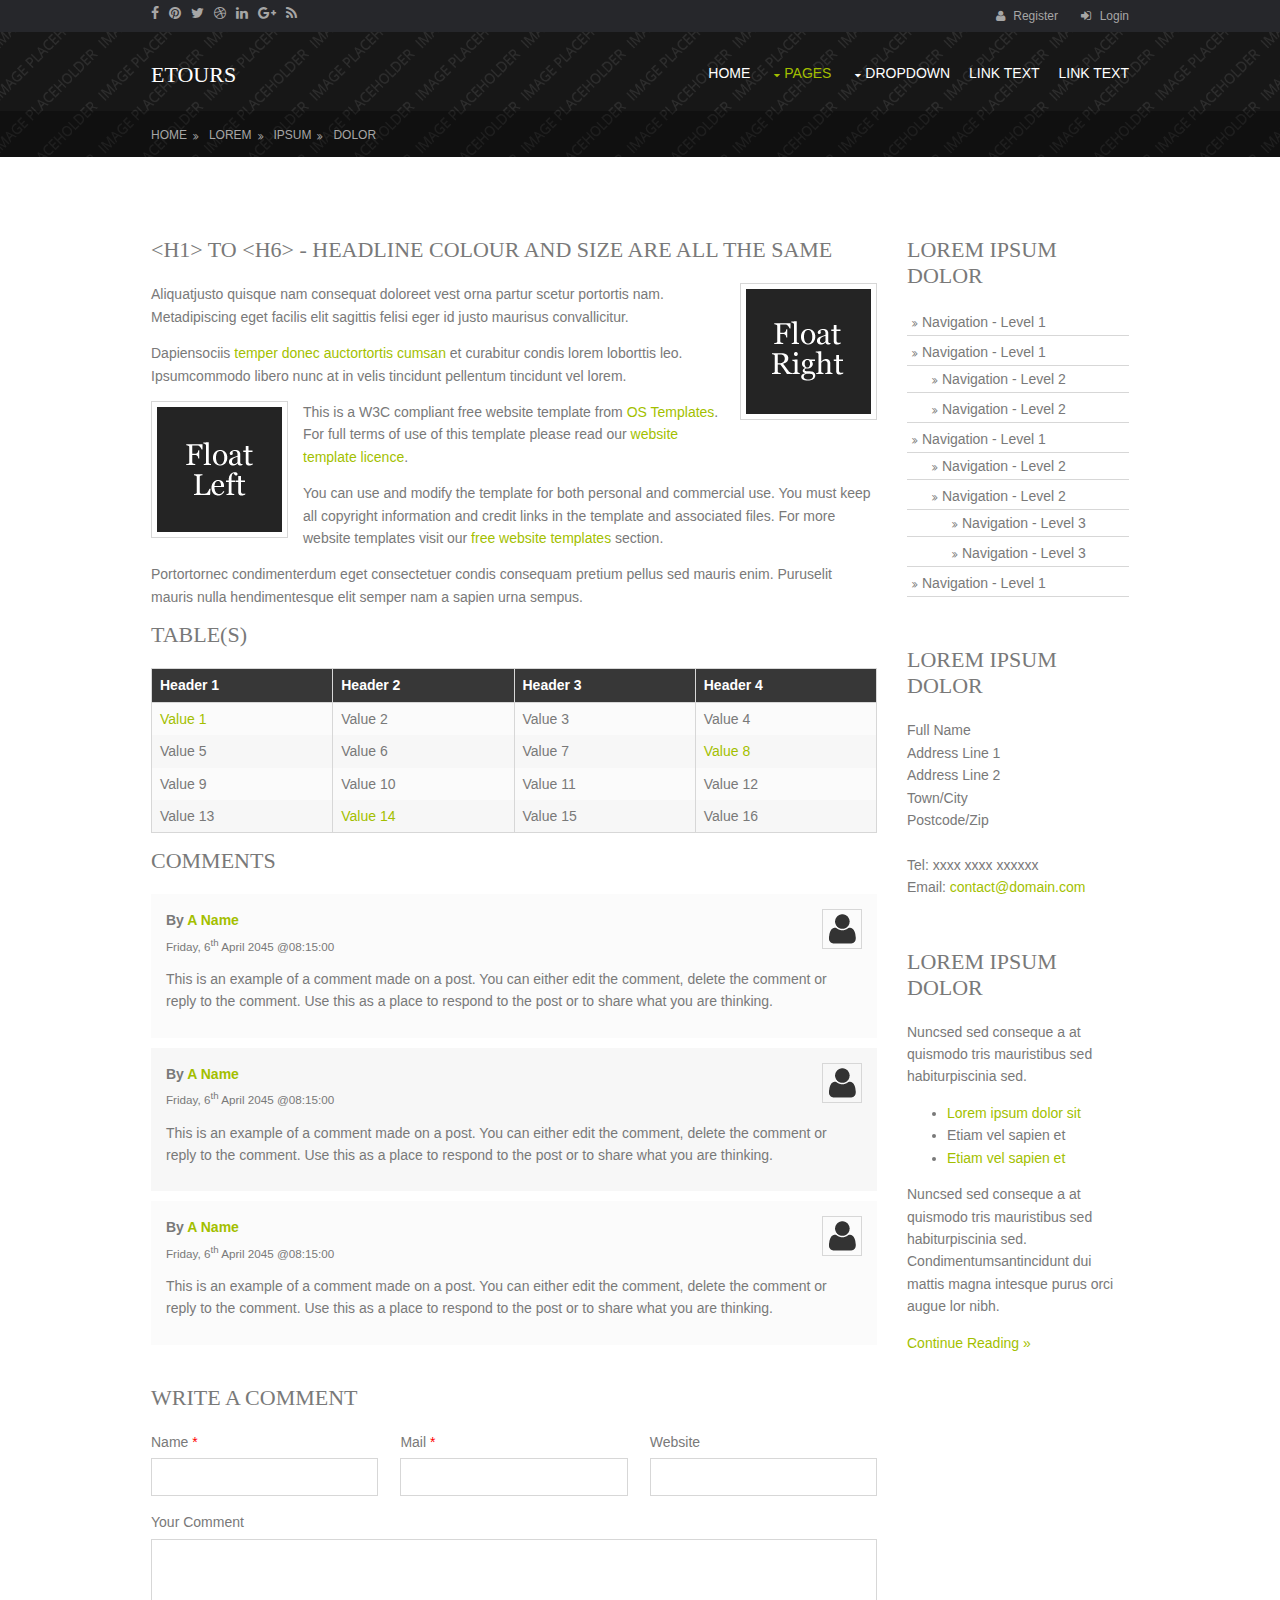
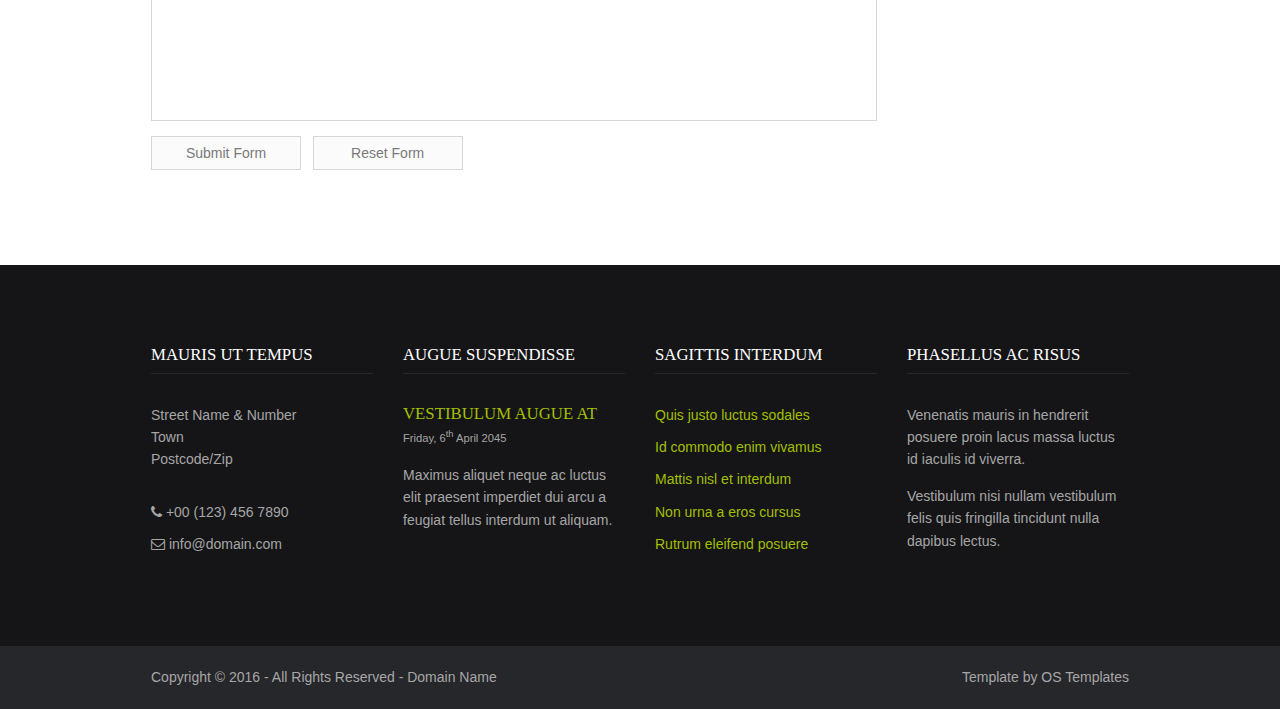
<file: static/pages/sidebar-right.html>
<!DOCTYPE html>
<!--
Template Name: Etours
Author: <a href="http://www.os-templates.com/">OS Templates</a>
Author URI: http://www.os-templates.com/
Licence: Free to use under our free template licence terms
Licence URI: http://www.os-templates.com/template-terms
-->
<html>
<head>
<title>Etours | Pages | Sidebar Right</title>
<meta charset="utf-8">
<meta name="viewport" content="width=device-width, initial-scale=1.0, maximum-scale=1.0, user-scalable=no">
<link href="../layout/styles/layout.css" rel="stylesheet" type="text/css" media="all">
</head>
<body id="top">
<!-- ################################################################################################ -->
<!-- ################################################################################################ -->
<!-- ################################################################################################ -->
<div class="wrapper row0">
  <div id="topbar" class="hoc clear"> 
    <!-- ################################################################################################ -->
    <div class="fl_left">
      <ul class="faico clear">
        <li><a class="faicon-facebook" href="#"><i class="fa fa-facebook"></i></a></li>
        <li><a class="faicon-pinterest" href="#"><i class="fa fa-pinterest"></i></a></li>
        <li><a class="faicon-twitter" href="#"><i class="fa fa-twitter"></i></a></li>
        <li><a class="faicon-dribble" href="#"><i class="fa fa-dribbble"></i></a></li>
        <li><a class="faicon-linkedin" href="#"><i class="fa fa-linkedin"></i></a></li>
        <li><a class="faicon-google-plus" href="#"><i class="fa fa-google-plus"></i></a></li>
        <li><a class="faicon-rss" href="#"><i class="fa fa-rss"></i></a></li>
      </ul>
    </div>
    <div class="fl_right">
      <ul class="nospace inline pushright">
        <li><i class="fa fa-user"></i> <a href="#">Register</a></li>
        <li><i class="fa fa-sign-in"></i> <a href="#">Login</a></li>
      </ul>
    </div>
    <!-- ################################################################################################ -->
  </div>
</div>
<!-- ################################################################################################ -->
<!-- ################################################################################################ -->
<!-- ################################################################################################ -->
<!-- Top Background Image Wrapper -->
<div class="bgded overlay" style="background-image:url('../images/demo/backgrounds/01.png');"> 
  <!-- ################################################################################################ -->
  <div class="wrapper row1">
    <header id="header" class="hoc clear"> 
      <!-- ################################################################################################ -->
      <div id="logo" class="fl_left">
        <h1><a href="../index.html">Etours</a></h1>
      </div>
      <nav id="mainav" class="fl_right">
        <ul class="clear">
          <li><a href="../index.html">Home</a></li>
          <li class="active"><a class="drop" href="#">Pages</a>
            <ul>
              <li><a href="gallery.html">Gallery</a></li>
              <li><a href="full-width.html">Full Width</a></li>
              <li><a href="sidebar-left.html">Sidebar Left</a></li>
              <li class="active"><a href="sidebar-right.html">Sidebar Right</a></li>
              <li><a href="basic-grid.html">Basic Grid</a></li>
            </ul>
          </li>
          <li><a class="drop" href="#">Dropdown</a>
            <ul>
              <li><a href="#">Level 2</a></li>
              <li><a class="drop" href="#">Level 2 + Drop</a>
                <ul>
                  <li><a href="#">Level 3</a></li>
                  <li><a href="#">Level 3</a></li>
                  <li><a href="#">Level 3</a></li>
                </ul>
              </li>
              <li><a href="#">Level 2</a></li>
            </ul>
          </li>
          <li><a href="#">Link Text</a></li>
          <li><a href="#">Link Text</a></li>
        </ul>
      </nav>
      <!-- ################################################################################################ -->
    </header>
  </div>
  <!-- ################################################################################################ -->
  <!-- ################################################################################################ -->
  <!-- ################################################################################################ -->
  <div class="wrapper row2">
    <div id="breadcrumb" class="hoc clear"> 
      <!-- ################################################################################################ -->
      <ul>
        <li><a href="#">Home</a></li>
        <li><a href="#">Lorem</a></li>
        <li><a href="#">Ipsum</a></li>
        <li><a href="#">Dolor</a></li>
      </ul>
      <!-- ################################################################################################ -->
    </div>
  </div>
  <!-- ################################################################################################ -->
</div>
<!-- End Top Background Image Wrapper -->
<!-- ################################################################################################ -->
<!-- ################################################################################################ -->
<!-- ################################################################################################ -->
<div class="wrapper row3">
  <main class="hoc container clear"> 
    <!-- main body -->
    <!-- ################################################################################################ -->
    <div class="content three_quarter first"> 
      <!-- ################################################################################################ -->
      <h1>&lt;h1&gt; to &lt;h6&gt; - Headline Colour and Size Are All The Same</h1>
      <img class="imgr borderedbox inspace-5" src="../images/demo/imgr.gif" alt="">
      <p>Aliquatjusto quisque nam consequat doloreet vest orna partur scetur portortis nam. Metadipiscing eget facilis elit sagittis felisi eger id justo maurisus convallicitur.</p>
      <p>Dapiensociis <a href="#">temper donec auctortortis cumsan</a> et curabitur condis lorem loborttis leo. Ipsumcommodo libero nunc at in velis tincidunt pellentum tincidunt vel lorem.</p>
      <img class="imgl borderedbox inspace-5" src="../images/demo/imgl.gif" alt="">
      <p>This is a W3C compliant free website template from <a href="http://www.os-templates.com/" title="Free Website Templates">OS Templates</a>. For full terms of use of this template please read our <a href="http://www.os-templates.com/template-terms">website template licence</a>.</p>
      <p>You can use and modify the template for both personal and commercial use. You must keep all copyright information and credit links in the template and associated files. For more website templates visit our <a href="http://www.os-templates.com/">free website templates</a> section.</p>
      <p>Portortornec condimenterdum eget consectetuer condis consequam pretium pellus sed mauris enim. Puruselit mauris nulla hendimentesque elit semper nam a sapien urna sempus.</p>
      <h1>Table(s)</h1>
      <div class="scrollable">
        <table>
          <thead>
            <tr>
              <th>Header 1</th>
              <th>Header 2</th>
              <th>Header 3</th>
              <th>Header 4</th>
            </tr>
          </thead>
          <tbody>
            <tr>
              <td><a href="#">Value 1</a></td>
              <td>Value 2</td>
              <td>Value 3</td>
              <td>Value 4</td>
            </tr>
            <tr>
              <td>Value 5</td>
              <td>Value 6</td>
              <td>Value 7</td>
              <td><a href="#">Value 8</a></td>
            </tr>
            <tr>
              <td>Value 9</td>
              <td>Value 10</td>
              <td>Value 11</td>
              <td>Value 12</td>
            </tr>
            <tr>
              <td>Value 13</td>
              <td><a href="#">Value 14</a></td>
              <td>Value 15</td>
              <td>Value 16</td>
            </tr>
          </tbody>
        </table>
      </div>
      <div id="comments">
        <h2>Comments</h2>
        <ul>
          <li>
            <article>
              <header>
                <figure class="avatar"><img src="../images/demo/avatar.png" alt=""></figure>
                <address>
                By <a href="#">A Name</a>
                </address>
                <time datetime="2045-04-06T08:15+00:00">Friday, 6<sup>th</sup> April 2045 @08:15:00</time>
              </header>
              <div class="comcont">
                <p>This is an example of a comment made on a post. You can either edit the comment, delete the comment or reply to the comment. Use this as a place to respond to the post or to share what you are thinking.</p>
              </div>
            </article>
          </li>
          <li>
            <article>
              <header>
                <figure class="avatar"><img src="../images/demo/avatar.png" alt=""></figure>
                <address>
                By <a href="#">A Name</a>
                </address>
                <time datetime="2045-04-06T08:15+00:00">Friday, 6<sup>th</sup> April 2045 @08:15:00</time>
              </header>
              <div class="comcont">
                <p>This is an example of a comment made on a post. You can either edit the comment, delete the comment or reply to the comment. Use this as a place to respond to the post or to share what you are thinking.</p>
              </div>
            </article>
          </li>
          <li>
            <article>
              <header>
                <figure class="avatar"><img src="../images/demo/avatar.png" alt=""></figure>
                <address>
                By <a href="#">A Name</a>
                </address>
                <time datetime="2045-04-06T08:15+00:00">Friday, 6<sup>th</sup> April 2045 @08:15:00</time>
              </header>
              <div class="comcont">
                <p>This is an example of a comment made on a post. You can either edit the comment, delete the comment or reply to the comment. Use this as a place to respond to the post or to share what you are thinking.</p>
              </div>
            </article>
          </li>
        </ul>
        <h2>Write A Comment</h2>
        <form action="#" method="post">
          <div class="one_third first">
            <label for="name">Name <span>*</span></label>
            <input type="text" name="name" id="name" value="" size="22" required>
          </div>
          <div class="one_third">
            <label for="email">Mail <span>*</span></label>
            <input type="email" name="email" id="email" value="" size="22" required>
          </div>
          <div class="one_third">
            <label for="url">Website</label>
            <input type="url" name="url" id="url" value="" size="22">
          </div>
          <div class="block clear">
            <label for="comment">Your Comment</label>
            <textarea name="comment" id="comment" cols="25" rows="10"></textarea>
          </div>
          <div>
            <input type="submit" name="submit" value="Submit Form">
            &nbsp;
            <input type="reset" name="reset" value="Reset Form">
          </div>
        </form>
      </div>
      <!-- ################################################################################################ -->
    </div>
    <!-- ################################################################################################ -->
    <!-- ################################################################################################ -->
    <div class="sidebar one_quarter"> 
      <!-- ################################################################################################ -->
      <h6>Lorem ipsum dolor</h6>
      <nav class="sdb_holder">
        <ul>
          <li><a href="#">Navigation - Level 1</a></li>
          <li><a href="#">Navigation - Level 1</a>
            <ul>
              <li><a href="#">Navigation - Level 2</a></li>
              <li><a href="#">Navigation - Level 2</a></li>
            </ul>
          </li>
          <li><a href="#">Navigation - Level 1</a>
            <ul>
              <li><a href="#">Navigation - Level 2</a></li>
              <li><a href="#">Navigation - Level 2</a>
                <ul>
                  <li><a href="#">Navigation - Level 3</a></li>
                  <li><a href="#">Navigation - Level 3</a></li>
                </ul>
              </li>
            </ul>
          </li>
          <li><a href="#">Navigation - Level 1</a></li>
        </ul>
      </nav>
      <div class="sdb_holder">
        <h6>Lorem ipsum dolor</h6>
        <address>
        Full Name<br>
        Address Line 1<br>
        Address Line 2<br>
        Town/City<br>
        Postcode/Zip<br>
        <br>
        Tel: xxxx xxxx xxxxxx<br>
        Email: <a href="#">contact@domain.com</a>
        </address>
      </div>
      <div class="sdb_holder">
        <article>
          <h6>Lorem ipsum dolor</h6>
          <p>Nuncsed sed conseque a at quismodo tris mauristibus sed habiturpiscinia sed.</p>
          <ul>
            <li><a href="#">Lorem ipsum dolor sit</a></li>
            <li>Etiam vel sapien et</li>
            <li><a href="#">Etiam vel sapien et</a></li>
          </ul>
          <p>Nuncsed sed conseque a at quismodo tris mauristibus sed habiturpiscinia sed. Condimentumsantincidunt dui mattis magna intesque purus orci augue lor nibh.</p>
          <p class="more"><a href="#">Continue Reading &raquo;</a></p>
        </article>
      </div>
      <!-- ################################################################################################ -->
    </div>
    <!-- ################################################################################################ -->
    <!-- / main body -->
    <div class="clear"></div>
  </main>
</div>
<!-- ################################################################################################ -->
<!-- ################################################################################################ -->
<!-- ################################################################################################ -->
<div class="wrapper row4">
  <footer id="footer" class="hoc clear"> 
    <!-- ################################################################################################ -->
    <div class="one_quarter first">
      <h6 class="title">Mauris ut tempus</h6>
      <address class="btmspace-30">
      Street Name &amp; Number<br>
      Town<br>
      Postcode/Zip
      </address>
      <ul class="nospace">
        <li class="btmspace-10"><i class="fa fa-phone"></i> +00 (123) 456 7890</li>
        <li><i class="fa fa-envelope-o"></i> info@domain.com</li>
      </ul>
    </div>
    <div class="one_quarter">
      <h6 class="title">Augue suspendisse</h6>
      <article>
        <h2 class="nospace font-x1"><a href="#">Vestibulum augue at</a></h2>
        <time class="font-xs" datetime="2045-04-06">Friday, 6<sup>th</sup> April 2045</time>
        <p>Maximus aliquet neque ac luctus elit praesent imperdiet dui arcu a feugiat tellus interdum ut aliquam.</p>
      </article>
    </div>
    <div class="one_quarter">
      <h6 class="title">Sagittis interdum</h6>
      <ul class="nospace linklist">
        <li><a href="#">Quis justo luctus sodales</a></li>
        <li><a href="#">Id commodo enim vivamus</a></li>
        <li><a href="#">Mattis nisl et interdum</a></li>
        <li><a href="#">Non urna a eros cursus</a></li>
        <li><a href="#">Rutrum eleifend posuere</a></li>
      </ul>
    </div>
    <div class="one_quarter">
      <h6 class="title">Phasellus ac risus</h6>
      <p>Venenatis mauris in hendrerit posuere proin lacus massa luctus id iaculis id viverra.</p>
      <p>Vestibulum nisi nullam vestibulum felis quis fringilla tincidunt nulla dapibus lectus.</p>
    </div>
    <!-- ################################################################################################ -->
  </footer>
</div>
<!-- ################################################################################################ -->
<!-- ################################################################################################ -->
<!-- ################################################################################################ -->
<div class="wrapper row5">
  <div id="copyright" class="hoc clear"> 
    <!-- ################################################################################################ -->
    <p class="fl_left">Copyright &copy; 2016 - All Rights Reserved - <a href="#">Domain Name</a></p>
    <p class="fl_right">Template by <a target="_blank" href="http://www.os-templates.com/" title="Free Website Templates">OS Templates</a></p>
    <!-- ################################################################################################ -->
  </div>
</div>
<!-- ################################################################################################ -->
<!-- ################################################################################################ -->
<!-- ################################################################################################ -->
<a id="backtotop" href="#top"><i class="fa fa-chevron-up"></i></a>
<!-- JAVASCRIPTS -->
<script src="../layout/scripts/jquery.min.js"></script>
<script src="../layout/scripts/jquery.backtotop.js"></script>
<script src="../layout/scripts/jquery.mobilemenu.js"></script>
</body>
</html>
</file>
<file: static/layout/styles/layout.css>
@charset "utf-8";
/*
Template Name: Etours
Author: <a href="http://www.os-templates.com/">OS Templates</a>
Author URI: http://www.os-templates.com/
Licence: Free to use under our free template licence terms
Licence URI: http://www.os-templates.com/template-terms
File: Layout CSS
*/

@import url("fontawesome-4.6.3.min.css");
@import url("framework.css");

/* Rows
--------------------------------------------------------------------------------------------------------------- */
.row0, .row0 a{}
.row1, .row1 a{}
.row2, .row2 a{}
.row3, .row3 a{}
.row4, .row4 a{}
.row5, .row5 a{}


/* Top Bar
--------------------------------------------------------------------------------------------------------------- */
#topbar{padding:5px 0; font-size:12px;}

#topbar .fl_right{}
#topbar .fl_right i{margin:0 5px 0 0; line-height:normal;}


/* Header
--------------------------------------------------------------------------------------------------------------- */
#header{}

#header #logo{margin:30px 0 0 0;}
#header #logo h1{margin:0; padding:0; font-size:22px; text-transform:uppercase;}


/* Page Intro
--------------------------------------------------------------------------------------------------------------- */
#pageintro{padding:200px 0;}

#pageintro article *{}
#pageintro article .heading{margin:0; font-size:32px; text-transform:uppercase;}/* Override default settings */
#pageintro article p{margin:0;}
#pageintro article footer{margin-top:30px;}


/* Content Area
--------------------------------------------------------------------------------------------------------------- */
.container{padding:80px 0;}

/* Content */
.container .content{}

.fa-ul{margin:0; padding:0; list-style:none;}
.fa-ul > li{position:relative; margin-bottom:30px; padding-left:4.5rem;}
.fa-ul > li:last-child{margin-bottom:0;}
.fa-li{position:absolute; top:0; left:0; width:auto; font-size:3rem; line-height:1; text-align:center;}

.testimonial{}
.testimonial blockquote{display:block; position:relative; width:100%; margin:0 0 30px 0; padding:30px; line-height:1.4; border:solid; border-width:0 0 1px 0; text-align:center; z-index:1;}
.testimonial blockquote::before{display:none;}
.testimonial blockquote::after{display:block; position:absolute; bottom:0; left:50%; margin:0 0 -18px -18px; content:""; border:solid; border-width:18px 18px 0 18px;}

/* Comments */
#comments ul{margin:0 0 40px 0; padding:0; list-style:none;}
#comments li{margin:0 0 10px 0; padding:15px;}
#comments .avatar{float:right; margin:0 0 10px 10px; padding:3px; border:1px solid;}
#comments address{font-weight:bold;}
#comments time{font-size:smaller;}
#comments .comcont{display:block; margin:0; padding:0;}
#comments .comcont p{margin:10px 5px 10px 0; padding:0;}

#comments form{display:block; width:100%;}
#comments input, #comments textarea{width:100%; padding:10px; border:1px solid;}
#comments textarea{overflow:auto;}
#comments div{margin-bottom:15px;}
#comments input[type="submit"], #comments input[type="reset"]{display:inline-block; width:auto; min-width:150px; margin:0; padding:8px 5px; cursor:pointer;}

/* Sidebar */
.container .sidebar{}

.sidebar .sdb_holder{margin-bottom:50px;}
.sidebar .sdb_holder:last-child{margin-bottom:0;}


/* Split Box
--------------------------------------------------------------------------------------------------------------- */
.split{}
.split .box{display:block; position:relative; float:left; width:50%; padding:120px 50px 120px 0;}
.split .box::after{display:block; position:absolute; top:0; left:-1000%; bottom:0; right:100%; content:"";}


/* Footer
--------------------------------------------------------------------------------------------------------------- */
#footer{padding:80px 0;}

#footer .title{margin:0 0 30px 0; padding:0 0 8px 0; border-bottom:1px solid; font-size:1.2rem;}

#footer .linklist li{margin-bottom:10px;}
#footer .linklist li:last-child{margin-bottom:0;}

#footer .font-xs{margin:0;}


/* Copyright
--------------------------------------------------------------------------------------------------------------- */
#copyright{padding:20px 0;}
#copyright *{margin:0; padding:0;}


/* Transition Fade
--------------------------------------------------------------------------------------------------------------- */
*, *::before, *::after{transition:all .3s ease-in-out;}
#mainav form *{transition:none !important;}


/* ------------------------------------------------------------------------------------------------------------ */
/* ------------------------------------------------------------------------------------------------------------ */
/* ------------------------------------------------------------------------------------------------------------ */
/* ------------------------------------------------------------------------------------------------------------ */
/* ------------------------------------------------------------------------------------------------------------ */


/* Navigation
--------------------------------------------------------------------------------------------------------------- */
nav ul, nav ol{margin:0; padding:0; list-style:none;}

#mainav, #breadcrumb, .sidebar nav{line-height:normal;}
#mainav .drop::after, #mainav li li .drop::after, #breadcrumb li a::after, .sidebar nav a::after{position:absolute; font-family:"FontAwesome"; font-size:10px; line-height:10px;}

/* Top Navigation */
#mainav{}
#mainav ul.clear{margin-top:3px;}
#mainav ul{text-transform:uppercase;}
#mainav ul ul{z-index:9999; position:absolute; width:180px; text-transform:none;}
#mainav ul ul ul{left:180px; top:0;}
#mainav li{display:inline-block; position:relative; margin:0 15px 0 0; padding:0;}
#mainav li:last-child{margin-right:0;}
#mainav li li{width:100%; margin:0;}
#mainav li a{display:block; padding:30px 0;}
#mainav li li a{border:solid; border-width:0 0 1px 0;}
#mainav .drop{padding-left:15px;}
#mainav li li a, #mainav li li .drop{display:block; margin:0; padding:10px 15px;}
#mainav .drop::after, #mainav li li .drop::after{content:"\f0d7";}
#mainav .drop::after{top:35px; left:5px;}
#mainav li li .drop::after{top:15px; left:5px;}
#mainav ul ul{visibility:hidden; opacity:0;}
#mainav ul li:hover > ul{visibility:visible; opacity:1;}

#mainav form{display:none; margin:0; padding:0;}
#mainav form select, #mainav form select option{display:block; cursor:pointer; outline:none;}
#mainav form select{width:100%; padding:5px; border:1px solid;}
#mainav form select option{margin:5px; padding:0; border:none;}

/* Breadcrumb */
#breadcrumb{padding:15px 0;}
#breadcrumb ul{margin:0; padding:0; list-style:none; text-transform:uppercase;}
#breadcrumb li{display:inline-block; margin:0 6px 0 0; padding:0;}
#breadcrumb li a{display:block; position:relative; margin:0; padding:0 12px 0 0; font-size:12px;}
#breadcrumb li a::after{top:3px; right:0; content:"\f101";}
#breadcrumb li:last-child a{margin:0; padding:0;}
#breadcrumb li:last-child a::after{display:none;}

/* Sidebar Navigation */
.sidebar nav{display:block; width:100%;}
.sidebar nav li{margin:0 0 3px 0; padding:0;}
.sidebar nav a{display:block; position:relative; margin:0; padding:5px 10px 5px 15px; text-decoration:none; border:solid; border-width:0 0 1px 0;}
.sidebar nav a::after{top:9px; left:5px; content:"\f101";}
.sidebar nav ul ul a{padding-left:35px;}
.sidebar nav ul ul a::after{left:25px;}
.sidebar nav ul ul ul a{padding-left:55px;}
.sidebar nav ul ul ul a::after{left:45px;}

/* Pagination */
.pagination{display:block; width:100%; text-align:center; clear:both;}
.pagination li{display:inline-block; margin:0 2px 0 0;}
.pagination li:last-child{margin-right:0;}
.pagination a, .pagination strong{display:block; padding:8px 11px; border:1px solid; background-clip:padding-box; font-weight:normal;}

/* Back to Top */
#backtotop{z-index:999; display:inline-block; position:fixed; visibility:hidden; bottom:20px; right:20px; width:36px; height:36px; line-height:36px; font-size:16px; text-align:center; opacity:.2;}
#backtotop i{display:block; width:100%; height:100%; line-height:inherit;}
#backtotop.visible{visibility:visible; opacity:.5;}
#backtotop:hover{opacity:1;}


/* Tables
--------------------------------------------------------------------------------------------------------------- */
table, th, td{border:1px solid; border-collapse:collapse; vertical-align:top;}
table, th{table-layout:auto;}
table{width:100%; margin-bottom:15px;}
th, td{padding:5px 8px;}
td{border-width:0 1px;}


/* Gallery
--------------------------------------------------------------------------------------------------------------- */
#gallery{display:block; width:100%; margin-bottom:50px;}
#gallery figure figcaption{display:block; width:100%; clear:both;}
#gallery li{margin-bottom:30px;}


/* Font Awesome Social Icons
--------------------------------------------------------------------------------------------------------------- */
.faico{margin:0; padding:0; list-style:none;}
.faico li{display:inline-block; float:left; margin:0 10px 0 0; padding:0; line-height:normal;}
.faico li:last-child{margin-right:0;}

.faico a{display:block; font-size:14px; text-align:center;}

.faico a{color:inherit; background-color:transparent;}
.faicon-dribble:hover{color:#EA4C89;}
.faicon-facebook:hover{color:#3B5998;}
.faicon-google-plus:hover{color:#DB4A39;}
.faicon-linkedin:hover{color:#0E76A8;}
.faicon-pinterest:hover{color:#C8232C;}
.faicon-rss:hover{color:#EE802F;}
.faicon-twitter:hover{color:#00ACEE;}


/* ------------------------------------------------------------------------------------------------------------ */
/* ------------------------------------------------------------------------------------------------------------ */
/* ------------------------------------------------------------------------------------------------------------ */
/* ------------------------------------------------------------------------------------------------------------ */
/* ------------------------------------------------------------------------------------------------------------ */


/* Colours
--------------------------------------------------------------------------------------------------------------- */
body{color:#A6A6A6; background-color:#26272B;}
a{color:#A3BF00;}
a:active, a:focus{background:transparent;}/* IE10 + 11 Bugfix - prevents grey background */
hr, .borderedbox{border-color:#D7D7D7;}
label span{color:#FF0000; background-color:inherit;}
input:focus, textarea:focus, *:required:focus{border-color:#A3BF00;}
.overlay{color:#FFFFFF; background-color:inherit;}
.overlay::after{color:inherit; background-color:rgba(0,0,0,.55);}

.btn, .btn.inverse:hover{color:#FFFFFF; background-color:#A3BF00; border-color:#A3BF00;}
.btn:hover, .btn.inverse{color:inherit; background-color:transparent; border-color:inherit;}


/* Rows */
.row0, .row0 a{color:#A6A6A6; background-color:#26272B;}
.row1, .row1 a{}
.row2{color:#A6A6A6; background-color:rgba(0,0,0,.3);}
.row3{color:#797979; background-color:#FFFFFF;}
.row4{color:#A6A6A6; background-color:#151517;}
.row5, .row5 a{color:#A6A6A6; background-color:#26272B;}


/* Header */
#header #logo a{color:inherit;}


/* Split Box */
.split .box, .split .box::after{color:#FFFFFF; background-color:#151517;}


/* Content Area */
#shout .heading{color:#FFFFFF; background:inherit;}

.testimonial blockquote{color:rgba(255,255,255,.5); background-color:rgba(0,0,0,.2); border-color:rgba(0,0,0,.5);}
.testimonial:hover blockquote{color:#FFFFFF; background-color:#000000;}
.testimonial blockquote::after{border-color:transparent; border-top-color:rgba(0,0,0,.5);}


/* Footer */
#footer .title, #footer .heading{color:#FFFFFF; border-color:#26272B;}


/* Navigation */
#mainav li a{color:inherit;}
#mainav .active a, #mainav a:hover, #mainav li:hover > a{color:#A3BF00; background-color:inherit;}
#mainav li li a, #mainav .active li a{color:#FFFFFF; background-color:rgba(0,0,0,.6); border-color:rgba(0,0,0,.6);}
#mainav li li:hover > a, #mainav .active .active > a{color:#FFFFFF; background-color:#A3BF00;}
#mainav form select{color:#FFFFFF; background-color:#26272B; border-color:rgba(255,255,255,.2);}

#breadcrumb a{color:inherit; background-color:inherit;}
#breadcrumb li:last-child a{}

.container .sidebar nav a{color:inherit; border-color:#D7D7D7;}
.container .sidebar nav a:hover{color:#A3BF00;}

.pagination a, .pagination strong{border-color:#D7D7D7;}
.pagination .current *{color:#FFFFFF; background-color:#A3BF00;}

#backtotop{color:#FFFFFF; background-color:#A3BF00;}


/* Tables + Comments */
table, th, td, #comments .avatar, #comments input, #comments textarea{border-color:#D7D7D7;}
#comments input:focus, #comments textarea:focus, #comments *:required:focus{border-color:#A3BF00;}
th{color:#FFFFFF; background-color:#373737;}
tr, #comments li, #comments input[type="submit"], #comments input[type="reset"]{color:inherit; background-color:#FBFBFB;}
tr:nth-child(even), #comments li:nth-child(even){color:inherit; background-color:#F7F7F7;}
table a, #comments a{background-color:inherit;}


/* ------------------------------------------------------------------------------------------------------------ */
/* ------------------------------------------------------------------------------------------------------------ */
/* ------------------------------------------------------------------------------------------------------------ */
/* ------------------------------------------------------------------------------------------------------------ */
/* ------------------------------------------------------------------------------------------------------------ */


/* Media Queries
--------------------------------------------------------------------------------------------------------------- */
@-ms-viewport{width:device-width;}


/* Max Wrapper Width - Laptop, Desktop etc.
--------------------------------------------------------------------------------------------------------------- */
@media screen and (min-width:978px){
	.hoc{max-width:978px;}
}


/* Mobile Devices
--------------------------------------------------------------------------------------------------------------- */
@media screen and (max-width:900px){
	.hoc{max-width:90%;}

	#topbar{}

	#header{padding:30px 0 15px;}
	#header #logo{margin:0;}

	#mainav{}
	#mainav ul{display:none;}
	#mainav form{display:block;}

	#breadcrumb{}

	.container{}
	#comments input[type="reset"]{margin-top:10px;}
	.pagination li{display:inline-block; margin:0 5px 5px 0;}

	#footer{}

	#copyright{}
	#copyright p:first-of-type{margin-bottom:10px;}
}


@media screen and (max-width:750px){
	.imgl, .imgr{display:inline-block; float:none; margin:0 0 10px 0;}
	.fl_left, .fl_right{display:block; float:none;}
	.one_half, .one_third, .two_third, .one_quarter, .two_quarter, .three_quarter{display:block; float:none; width:auto; margin:0 0 30px 0; padding:0;}

	#topbar, #header{text-align:center;}

	#header #logo{margin-bottom:15px;}

	#topbar .fl_left{margin-bottom:10px;}
	#topbar .faico li{float:none;}
	#topbar .fl_right li{display:inline-block;}
	#topbar .fl_right li:first-child{margin-right:20px;}

	#shout div:last-child{margin:0;}

	#footer{padding-bottom:50px;}/* Not needed, just looks a little cleaner - can be removed if not wanted */
}


/* Other
--------------------------------------------------------------------------------------------------------------- */
@media screen and (max-width:650px){
	.scrollable{display:block; width:100%; margin:0 0 30px 0; padding:0 0 15px 0; overflow:auto; overflow-x:scroll;}
	.scrollable table{margin:0; padding:0; white-space:nowrap;}

	.inline li{display:block; margin-bottom:10px;}
	.pushright li{margin-right:0;}

	.font-x2{font-size:1.4rem;}
	.font-x3{font-size:1.6rem;}

	.hoc.split{max-width:none; width:100%;}
	.split .box{float:none; width:100%; padding:10% 5%;}
}
</file>
